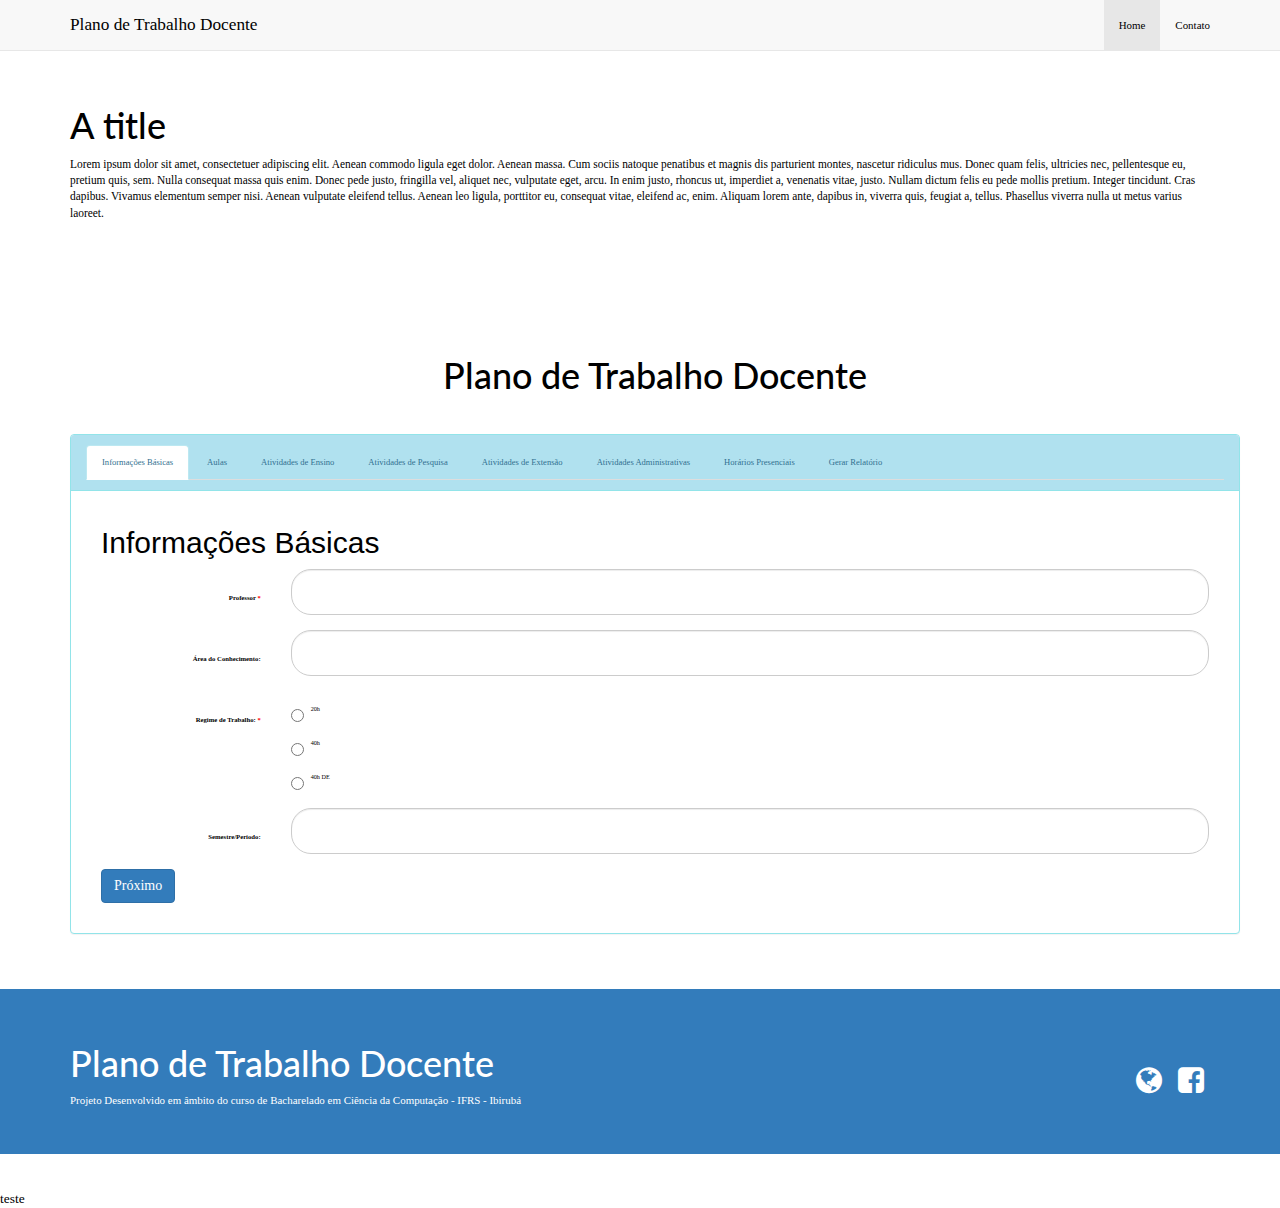
<file: formulario.html>
<html><head>
    <meta charset="utf-8">
    <meta name="viewport" content="width=device-width, initial-scale=1">
    <script type="text/javascript" src="http://cdnjs.cloudflare.com/ajax/libs/jquery/2.0.3/jquery.min.js"></script>
    <script type="text/javascript" src="http://netdna.bootstrapcdn.com/bootstrap/3.3.4/js/bootstrap.min.js"></script>
    <link href="http://cdnjs.cloudflare.com/ajax/libs/font-awesome/4.3.0/css/font-awesome.min.css" rel="stylesheet" type="text/css">
    <link href="css/estilo.css" rel="stylesheet" type="text/css">
    <link rel="stylesheet" type="text/css" href="//cdn.datatables.net/1.10.12/css/jquery.dataTables.css">
    <script type="text/javascript" charset="utf8" src="//cdn.datatables.net/1.10.12/js/jquery.dataTables.js"></script>
    <link rel="stylesheet" href="https://formden.com/static/cdn/bootstrap-iso.css">
    <style>
      .bootstrap-iso .form-group button, .bootstrap-iso form input.form-control, .bootstrap-iso form textarea.form-control, .bootstrap-iso form select.form-control, .bootstrap-iso form .form-group-lg input.form-control, .bootstrap-iso form .form-group-lg textarea.form-control, .bootstrap-iso form .form-group-lg select.form-control, .bootstrap-iso form .form-group-sm input.form-control, .bootstrap-iso form .form-group-sm textarea.form-control, .bootstrap-iso form .form-group-sm select.form-control{-webkit-border-radius: 20px;-moz-border-radius: 20px; border-radius: 20px;}.bootstrap-iso .formden_header h2, .bootstrap-iso .formden_header p, .bootstrap-iso form{font-family: Arial, Helvetica, sans-serif; color: black}.bootstrap-iso form button, .bootstrap-iso form button:hover{color: #ffffff !important;} .asteriskField{color: red;}.bootstrap-iso form .input-group-addon {color:#555555; background-color: #eeeeee; border-radius: 20px; padding-left:15px}
    </style>
  </head><body>
    <!-- * * * * * * * * * * *-->
    <!-- * * * * cabeçalho* * *-->
    <!-- * * * * * * * * * * *-->
    <div class="navbar navbar-default navbar-static-top">
      <div class="container">
        <div class="navbar-header">
          <button type="button" class="navbar-toggle" data-toggle="collapse" data-target="#navbar-ex-collapse">
            <span class="sr-only">Toggle navigation</span>
            <span class="icon-bar"></span>
            <span class="icon-bar"></span>
            <span class="icon-bar"></span>
          </button>
          <a class="navbar-brand" href="#"><span>Plano de Trabalho Docente</span></a>
        </div>
        <div class="collapse navbar-collapse" id="navbar-ex-collapse">
          <ul class="nav navbar-nav navbar-right">
            <li class="active">
              <a href="#apresentacao">Home</a>
            </li>
            <li>
              <a href="#rodape">Contato</a>
            </li>
          </ul>
        </div>
      </div>
    </div>
    <!-- * * * * * * * * * * *-->
    <!-- * * * * Intro * * * *-->
    <!-- * * * * * * * * * * *-->
    <div class="section" id="apresentacao">
      <div class="container">
        <div class="row">
          <div class="col-md-12">
            <h1>A title</h1>
            <p>Lorem ipsum dolor sit amet, consectetuer adipiscing elit. Aenean commodo
              ligula eget dolor. Aenean massa. Cum sociis natoque penatibus et magnis
              dis parturient montes, nascetur ridiculus mus. Donec quam felis, ultricies
              nec, pellentesque eu, pretium quis, sem. Nulla consequat massa quis enim.
              Donec pede justo, fringilla vel, aliquet nec, vulputate eget, arcu. In
              enim justo, rhoncus ut, imperdiet a, venenatis vitae, justo. Nullam dictum
              felis eu pede mollis pretium. Integer tincidunt. Cras dapibus. Vivamus
              elementum semper nisi. Aenean vulputate eleifend tellus. Aenean leo ligula,
              porttitor eu, consequat vitae, eleifend ac, enim. Aliquam lorem ante, dapibus
              in, viverra quis, feugiat a, tellus. Phasellus viverra nulla ut metus varius
              laoreet.</p>
          </div>
        </div>
      </div>
    </div>
    <!-- * * * * * * * * * * *-->
    <!-- * * * * TAB * * * * *-->
    <!-- * * * * * * * * * * *-->
    <div class="section">
      <div class="container">
        <div class="row">
          <div class="col-md-12">
            <div class="section">
              <div class="container">
                <div class="row">
                  <div class="col-md-12">
                    <h1 class="text-center">Plano de Trabalho Docente</h1>
                    <br>
                    <br>
                  </div>
                </div>
                <!-- tabs: https://codepen.io/wizly/pen/BlKxo/ -->
                <div class="row">
                  <div class="panel with-nav-tabs panel-info">
                    <div class="panel-heading">
                      <ul class="nav nav-tabs">
                        <li class="active">
                          <a href="#1a" data-toggle="tab">Informações Básicas</a>
                        </li>
                        <li>
                          <a href="#2a" data-toggle="tab">Aulas</a>
                        </li>
                        <li>
                          <a href="#3a" data-toggle="tab">Atividades de Ensino</a>
                        </li>
                        <li>
                          <a href="#4a" data-toggle="tab">Atividades de Pesquisa</a>
                        </li>
                        <li>
                          <a href="#5a" data-toggle="tab">Atividades de Extensão</a>
                        </li>
                        <li>
                          <a href="#6a" data-toggle="tab">Atividades Administrativas</a>
                        </li>
                        <li>
                          <a href="#7a" data-toggle="tab">Horários Presenciais</a>
                        </li>
                        <li>
                          <a href="#8a" data-toggle="tab">Gerar Relatório</a>
                        </li>
                      </ul>
                    </div>
                    <div class="panel-body">
                      <div class="tab-content">
                        <!-- * * * * * * * * * * *-->
                        <!-- * * * * painel * * * *-->
                        <!-- * * * * * * * * * * *-->
                        <div class="tab-pane active" id="1a">
                          <div class="bootstrap-iso">
                            <div class="container-fluid">
                              <div class="row">
                                <div class="col-md-12 col-sm-12 col-xs-12">
                                  <div class="formden_header">
                                    <h2>Informações Básicas</h2>
                                    <p></p>
                                  </div>
                                  <form class="form-horizontal" method="post">
                                    <div class="form-group form-group-lg">
                                      <label class="control-label col-sm-2 requiredField" for="name">Professor
                                        <span class="asteriskField">*</span>
                                      </label>
                                      <div class="col-sm-10">
                                        <input class="form-control" id="name" name="name" type="text">
                                      </div>
                                    </div>
                                    <div class="form-group form-group-lg">
                                      <label class="control-label col-sm-2 requiredField" for="email">Área do Conhecimento:</label>
                                      <div class="col-sm-10">
                                        <input class="form-control" id="email" name="email" type="text">
                                      </div>
                                    </div>
                                    <div class="form-group form-group-lg">
                                      <label class="control-label col-sm-2 requiredField">Regime de Trabalho:
                                        <span class="asteriskField">*</span>
                                      </label>
                                      <div class="col-sm-10">
                                        <div class="radio">
                                          <label class="radio">
                                            <input name="radio" type="radio" value="20h">20h</label>
                                        </div>
                                        <div class="radio">
                                          <label class="radio">
                                            <input name="radio" type="radio" value="40h">40h</label>
                                        </div>
                                        <div class="radio">
                                          <label class="radio">
                                            <input name="radio" type="radio" value="40h DE">40h DE</label>
                                        </div>
                                      </div>
                                    </div>
                                    <div class="form-group form-group-lg">
                                      <label class="control-label col-sm-2" for="name1">Semestre/Período:</label>
                                      <div class="col-sm-10">
                                        <input class="form-control" id="name1" name="name1" type="text">
                                      </div>
                                    </div>
                                    <div class="form-group">
                                      <div class="col-sm-10 col-offset-8">
                                        <a class="btn btn-primary btn-md btnNext">Próximo</a>
                                      </div>
                                    </div>
                                  </form>
                                </div>
                              </div>
                            </div>
                          </div>
                        </div>
                        <!-- * * * * * * * * * * *-->
                        <!-- * * * * painel * * * *-->
                        <!-- * * * * * * * * * * *-->
                        <div class="tab-pane" id="2a">
                          <div class="formden_header">
                            <h2>Registro de Aulas</h2>
                            <div class="col-sm-10">
                              <button type="button" class="btn btn-primary btn-circle" data-toggle="modal" data-target="#modalLogin">+</button>
                              <button type="button" class="btn btn-primary btn-circle" data-toggle="modal" data-target="#modalLogin">-</button>
                            </div>
                            <br>
                            <br>
                            <div class="col-sm-10 col-offset-8">
                              <a class="btn btn-primary btn-md btnPrevious">Anterior</a>
                              <a class="btn btn-primary btn-md btnNext">Próximo</a>
                            </div>
                          </div>
                        </div>
                        <!-- * * * * * * * * * * *-->
                        <!-- * * * * painel * * * *-->
                        <!-- * * * * * * * * * * *-->
                        <div class="tab-pane" id="3a">
                          <h3>Atividades Complementares de Ensino</h3>
                          <br>
                          <br>
                          <div class="col-sm-10 col-offset-8">
                            <a class="btn btn-primary btn-md btnPrevious">Anterior</a>
                            <a class="btn btn-primary btn-md btnNext">Próximo</a>
                          </div>
                        </div>
                        <!-- * * * * * * * * * * *-->
                        <!-- * * * * painel * * * *-->
                        <!-- * * * * * * * * * * *-->
                        <div class="tab-pane" id="4a">
                          <h3>Atividades de Pesquisa (Cadastradas no SigProj e Aprovadas pela CAGPPI)</h3>
                          <br>
                          <br>
                          <div class="col-sm-10 col-offset-8">
                            <a class="btn btn-primary btn-md btnPrevious">Anterior</a>
                            <a class="btn btn-primary btn-md btnNext">Próximo</a>
                          </div>
                        </div>
                        <!-- * * * * * * * * * * *-->
                        <!-- * * * * painel * * * *-->
                        <!-- * * * * * * * * * * *-->
                        <div class="tab-pane" id="5a">
                          <h3>Atividades de Estensão (Cadastradas no SigProj e aprovadas pela CGAE)</h3>
                          <br>
                          <br>
                          <div class="col-sm-10 col-offset-8">
                            <a class="btn btn-primary btn-md btnPrevious">Anterior</a>
                            <a class="btn btn-primary btn-md btnNext">Próximo</a>
                          </div>
                        </div>
                        <!-- * * * * * * * * * * *-->
                        <!-- * * * * painel * * * *-->
                        <!-- * * * * * * * * * * *-->
                        <div class="tab-pane" id="6a">
                          <h3>Atividades Administrativas</h3>
                          <br>
                          <br>
                          <div class="col-sm-10 col-offset-8">
                            <a class="btn btn-primary btn-md btnPrevious">Anterior</a>
                            <a class="btn btn-primary btn-md btnNext">Próximo</a>
                          </div>
                        </div>
                        <!-- * * * * * * * * * * *-->
                        <!-- * * * * painel * * * *-->
                        <!-- * * * * * * * * * * *-->
                        <div class="tab-pane" id="7a">
                          <h3>Plano de Atividades de Ensino com Horários Fixos Durante o Semestre</h3>
                          <br>
                          <br>
                          <div class="col-sm-10 col-offset-8">
                            <a class="btn btn-primary btn-md btnPrevious">Anterior</a>
                            <a class="btn btn-primary btn-md btnNext">Próximo</a>
                          </div>
                        </div>
                        <!-- * * * * * * * * * * *-->
                        <!-- * * * * painel * * * *-->
                        <!-- * * * * * * * * * * *-->
                        <div class="tab-pane" id="8a">
                          <h3>Geração de Relatório</h3>
                          <br>
                          <br>
                          <div class="col-sm-10 col-offset-8">
                            <a class="btn btn-primary btn-md btnPrevious">Anterior</a>
                          </div>
                        </div>
                      </div>
                    </div>
                  </div>
                </div>
              </div>
            </div>
          </div>
        </div>
      </div>
      <!-- * * * * * * * * * * *-->
      <!-- * * * * rodapé * * * *-->
      <!-- * * * * * * * * * * *-->
      <footer class="section section-primary" id="rodape">
        <div class="container">
          <div class="row">
            <div class="col-sm-6">
              <h1>Plano de Trabalho Docente</h1>
              <p>Projeto Desenvolvido em âmbito do curso de Bacharelado em Ciência da Computação
                - IFRS - Ibirubá</p>
            </div>
            <div class="col-sm-6">
              <p class="text-info text-right">
                <br>
                <br>
              </p>
              <div class="row">
                <div class="col-md-12 hidden-lg hidden-md hidden-sm text-left">
                  <a href="http://inf.ibiruba.ifrs.edu.br"><i class="fa fa-3x fa-fw fa-globe text-inverse"></i></a>
                  <a href="https://www.facebook.com/computacaoibiruba/"><i class="fa fa-3x fa-fw fa-facebook-square text-inverse"></i></a>
                </div>
              </div>
              <div class="row">
                <div class="col-md-12 hidden-xs text-right">
                  <a href="http://inf.ibiruba.ifrs.edu.br"><i class="fa fa-3x fa-fw fa-globe text-inverse"></i></a>
                  <a href="https://www.facebook.com/computacaoibiruba/"><i class="fa fa-3x fa-fw fa-facebook-square text-inverse"></i></a>
                </div>
              </div>
            </div>
          </div>
        </div>
      </footer>
      <!-- * * * * * * * * * * * * * * * * * * * *-->
      <!-- * * * *Conteúdo da janela modal * * * *-->
      <!-- * * * * * * * * * * * * * * * * * * * *-->
      <div class="modal fade" id="modalLogin" tabindex="-1" role="dialog" aria-labelledby="modalLoginLabel">
        <div class="modal-dialog" role="document">
          <div class="modal-content">
            <div class="modal-header">
              <button type="button" class="close" data-dismiss="modal" aria-label="Close">
                <span aria-hidden="true">×</span>
              </button>
              <h4 class="modal-title">Insira um registro de Aula</h4>
            </div>
            <div class="modal-body">
              <div class="bootstrap-iso">
                <div class="container-fluid">
                  <div class="row">
                    <div class="col-md-12 col-sm-12 col-xs-12">
                      <form class="form-horizontal" id="aula_form" role="form" data-toggle="validator">
                        <div class="form-group form-group-lg">
                          <label class="control-label col-sm-2" for="aula_nome">Nome da Disciplina:</label>
                          <div class="col-sm-10">
                            <input class="form-control" id="aula_nome" name="aula_nome" type="text" required="" placeholder="Algoritmos e Programação II">
                          </div>
                        </div>
                        <div class="form-group form-group-lg">
                          <label class="control-label col-sm-2" for="aula_curso">Curso:</label>
                          <div class="col-sm-10">
                            <input class="form-control" id="aula_curso" name="aula_curso" type="text" required="" placeholder="Técnico Integrado em Informática">
                          </div>
                        </div>
                        <div class="form-group form-group-lg">
                          <label class="control-label col-sm-2" for="aula_ch">C.H. média Semanal:</label>
                          <div class="col-sm-10">
                            <input class="form-control" id="aula_ch" name="aula_ch" type="text" required="" placeholder="4:10">
                          </div>
                        </div>
                        <div class="form-group">
                          <div class="col-sm-10 col-sm-offset-2">
                            <button class="btn btn-primary btn-lg" name="aula_submit" type="submit">Salvar</button>
                          </div>
                        </div>
                      </form>
                    </div>
                  </div>
                </div>
              </div>
            </div>
            <div class="modal-footer"></div>
          </div>
        </div>
      </div>
      <!-- * * * * * * * * * * * *-->
      <!-- * * *fim do modal * * *-->
      <!-- * * * * * * * * * * * *-->
      <!-- * * * * * * * * * * * * * * * * * * * *-->
      <!-- * * * *Conteúdo da janela modal * * * *-->
      <!-- * * * * * * * * * * * * * * * * * * * *-->
      <div class="modal fade" id="modalLogin" tabindex="-1" role="dialog" aria-labelledby="modalLoginLabel">
        <div class="modal-dialog" role="document">
          <div class="modal-content">
            <div class="modal-header">
              <button type="button" class="close" data-dismiss="modal" aria-label="Close">
                <span aria-hidden="true">×</span>
              </button>
              <h4 class="modal-title">Insira ....</h4>
            </div>
            <div class="modal-body">
              <form action="" method="post"></form>
            </div>
            <div class="modal-footer">
              <button type="button" class="btn btn-default" data-dismiss="modal">Fechar</button>
            </div>
          </div>
        </div>
      </div>
      <!-- * * * * * * * * * * * *-->
      <!-- * * *fim do modal * * *-->
      <!-- * * * * * * * * * * * *-->
      <script>
        $(document).ready(function() {
            $('#tabela').DataTable();
        } );
          
        $('.btnNext').click(function(){
    		$('.nav-tabs > .active').next('li').find('a').trigger('click');
  		});
  
    	$('.btnPrevious').click(function(){
    		$('.nav-tabs > .active').prev('li').find('a').trigger('click');
  		});
      </script>
      <!-- <script type="text/javascript" src="js/jquery.validate.js"></script>
      <script type="text/javascript" src="js/aula_form.js"></script>
	-->
    </div>
  
<p>teste</p>
</body></html>
</file>
<file: css/estilo.css>
@import url('https://fonts.googleapis.com/css?family=Lato|Lato');
/*!
 * Default theme for Pingendo 
 * Homepage: http://pingendo.com  
 * Copyright 2015 Pingendo 
 * Licensed under MIT 
 * Based on Bootstrap v3.3.4
*/
* {
  font-family: Verdana;
  font-size: 96%;
}
label {
  display: block;
  margin-top: 10px;
}
label.error {
  float: none;
  color: red;
  margin: 0 .5em 0 0;
  vertical-align: top;
  font-size: 10px;
}
p {
  clear: both;
}
.submit {
  margin-top: 1em;
}
em {
  font-weight: bold;
  padding-right: 1em;
  vertical-align: top;
}
.btn-circle {
  width: 30px;
  height: 30px;
  text-align: center;
  padding: 6px 0;
  font-size: 12px;
  line-height: 1.428571429;
  border-radius: 15px;
}
.btn-circle.btn-lg {
  width: 50px;
  height: 50px;
  padding: 10px 16px;
  font-size: 18px;
  line-height: 1.33;
  border-radius: 25px;
}
.btn-circle.btn-xl {
  width: 70px;
  height: 70px;
  padding: 10px 16px;
  font-size: 24px;
  line-height: 1.33;
  border-radius: 35px;
}
.with-nav-tabs.panel-info .nav-tabs > li > a,
.with-nav-tabs.panel-info .nav-tabs > li > a:hover,
.with-nav-tabs.panel-info .nav-tabs > li > a:focus {
  color: #31708f;
}
.with-nav-tabs.panel-info .nav-tabs > .open > a,
.with-nav-tabs.panel-info .nav-tabs > .open > a:hover,
.with-nav-tabs.panel-info .nav-tabs > .open > a:focus,
.with-nav-tabs.panel-info .nav-tabs > li > a:hover,
.with-nav-tabs.panel-info .nav-tabs > li > a:focus {
  color: #31708f;
  background-color: #bce8f1;
  border-color: transparent;
}
.with-nav-tabs.panel-info .nav-tabs > li.active > a,
.with-nav-tabs.panel-info .nav-tabs > li.active > a:hover,
.with-nav-tabs.panel-info .nav-tabs > li.active > a:focus {
  color: #31708f;
  background-color: #fff;
  border-color: #bce8f1;
  border-bottom-color: transparent;
}
.with-nav-tabs.panel-info .nav-tabs > li.dropdown .dropdown-menu {
  background-color: #d9edf7;
  border-color: #bce8f1;
}
.with-nav-tabs.panel-info .nav-tabs > li.dropdown .dropdown-menu > li > a {
  color: #31708f;
}
.with-nav-tabs.panel-info .nav-tabs > li.dropdown .dropdown-menu > li > a:hover,
.with-nav-tabs.panel-info .nav-tabs > li.dropdown .dropdown-menu > li > a:focus {
  background-color: #bce8f1;
}
.with-nav-tabs.panel-info .nav-tabs > li.dropdown .dropdown-menu > .active > a,
.with-nav-tabs.panel-info .nav-tabs > li.dropdown .dropdown-menu > .active > a:hover,
.with-nav-tabs.panel-info .nav-tabs > li.dropdown .dropdown-menu > .active > a:focus {
  color: #fff;
  background-color: #31708f;
}
/* Add custom CSS classes here 
 * 
 * img {
 *   box-shadow : 0px 0px 10px black !important;
 * }
*/
/*! normalize.css v3.0.2 | MIT License | git.io/normalize */
html {
  font-family: sans-serif;
  -ms-text-size-adjust: 100%;
  -webkit-text-size-adjust: 100%;
}
body {
  margin: 0;
}
article,
aside,
details,
figcaption,
figure,
footer,
header,
hgroup,
main,
menu,
nav,
section,
summary {
  display: block;
}
audio,
canvas,
progress,
video {
  display: inline-block;
  vertical-align: baseline;
}
audio:not([controls]) {
  display: none;
  height: 0;
}
[hidden],
template {
  display: none;
}
a {
  background-color: transparent;
}
a:active,
a:hover {
  outline: 0;
}
abbr[title] {
  border-bottom: 1px dotted;
}
b,
strong {
  font-weight: bold;
}
dfn {
  font-style: italic;
}
h1 {
  font-size: 2em;
  margin: 0.67em 0;
}
mark {
  background: #ff0;
  color: #000;
}
small {
  font-size: 80%;
}
sub,
sup {
  font-size: 75%;
  line-height: 0;
  position: relative;
  vertical-align: baseline;
}
sup {
  top: -0.5em;
}
sub {
  bottom: -0.25em;
}
img {
  border: 0;
}
svg:not(:root) {
  overflow: hidden;
}
figure {
  margin: 1em 40px;
}
hr {
  -moz-box-sizing: content-box;
  box-sizing: content-box;
  height: 0;
}
pre {
  overflow: auto;
}
code,
kbd,
pre,
samp {
  font-family: monospace, monospace;
  font-size: 1em;
}
button,
input,
optgroup,
select,
textarea {
  color: inherit;
  font: inherit;
  margin: 0;
}
button {
  overflow: visible;
}
button,
select {
  text-transform: none;
}
button,
html input[type="button"],
input[type="reset"],
input[type="submit"] {
  -webkit-appearance: button;
  cursor: pointer;
}
button[disabled],
html input[disabled] {
  cursor: default;
}
button::-moz-focus-inner,
input::-moz-focus-inner {
  border: 0;
  padding: 0;
}
input {
  line-height: normal;
}
input[type="checkbox"],
input[type="radio"] {
  box-sizing: border-box;
  padding: 0;
}
input[type="number"]::-webkit-inner-spin-button,
input[type="number"]::-webkit-outer-spin-button {
  height: auto;
}
input[type="search"] {
  -webkit-appearance: textfield;
  -moz-box-sizing: content-box;
  -webkit-box-sizing: content-box;
  box-sizing: content-box;
}
input[type="search"]::-webkit-search-cancel-button,
input[type="search"]::-webkit-search-decoration {
  -webkit-appearance: none;
}
fieldset {
  border: 1px solid #c0c0c0;
  margin: 0 2px;
  padding: 0.35em 0.625em 0.75em;
}
legend {
  border: 0;
  padding: 0;
}
textarea {
  overflow: auto;
}
optgroup {
  font-weight: bold;
}
table {
  border-collapse: collapse;
  border-spacing: 0;
}
td,
th {
  padding: 0;
}
/*! Source: https://github.com/h5bp/html5-boilerplate/blob/master/src/css/main.css */
@media print {
  *,
  *:before,
  *:after {
    background: transparent !important;
    color: #000 !important;
    box-shadow: none !important;
    text-shadow: none !important;
  }
  a,
  a:visited {
    text-decoration: underline;
  }
  a[href]:after {
    content: " (" attr(href) ")";
  }
  abbr[title]:after {
    content: " (" attr(title) ")";
  }
  a[href^="#"]:after,
  a[href^="javascript:"]:after {
    content: "";
  }
  pre,
  blockquote {
    border: 1px solid #999;
    page-break-inside: avoid;
  }
  thead {
    display: table-header-group;
  }
  tr,
  img {
    page-break-inside: avoid;
  }
  img {
    max-width: 100% !important;
  }
  p,
  h2,
  h3 {
    orphans: 3;
    widows: 3;
  }
  h2,
  h3 {
    page-break-after: avoid;
  }
  select {
    background: #fff !important;
  }
  .navbar {
    display: none;
  }
  .btn > .caret,
  .dropup > .btn > .caret {
    border-top-color: #000 !important;
  }
  .label {
    border: 1px solid #000;
  }
  .table {
    border-collapse: collapse !important;
  }
  .table td,
  .table th {
    background-color: #fff !important;
  }
  .table-bordered th,
  .table-bordered td {
    border: 1px solid #ddd !important;
  }
}
@font-face {
  font-family: 'Glyphicons Halflings';
  src: url('../fonts/glyphicons-halflings-regular.eot');
  src: url('../fonts/glyphicons-halflings-regular.eot?#iefix') format('embedded-opentype'), url('../fonts/glyphicons-halflings-regular.woff2') format('woff2'), url('../fonts/glyphicons-halflings-regular.woff') format('woff'), url('../fonts/glyphicons-halflings-regular.ttf') format('truetype'), url('../fonts/glyphicons-halflings-regular.svg#glyphicons_halflingsregular') format('svg');
}
.glyphicon {
  position: relative;
  top: 1px;
  display: inline-block;
  font-family: 'Glyphicons Halflings';
  font-style: normal;
  font-weight: normal;
  line-height: 1;
  -webkit-font-smoothing: antialiased;
  -moz-osx-font-smoothing: grayscale;
}
.glyphicon-asterisk:before {
  content: "\2a";
}
.glyphicon-plus:before {
  content: "\2b";
}
.glyphicon-euro:before,
.glyphicon-eur:before {
  content: "\20ac";
}
.glyphicon-minus:before {
  content: "\2212";
}
.glyphicon-cloud:before {
  content: "\2601";
}
.glyphicon-envelope:before {
  content: "\2709";
}
.glyphicon-pencil:before {
  content: "\270f";
}
.glyphicon-glass:before {
  content: "\e001";
}
.glyphicon-music:before {
  content: "\e002";
}
.glyphicon-search:before {
  content: "\e003";
}
.glyphicon-heart:before {
  content: "\e005";
}
.glyphicon-star:before {
  content: "\e006";
}
.glyphicon-star-empty:before {
  content: "\e007";
}
.glyphicon-user:before {
  content: "\e008";
}
.glyphicon-film:before {
  content: "\e009";
}
.glyphicon-th-large:before {
  content: "\e010";
}
.glyphicon-th:before {
  content: "\e011";
}
.glyphicon-th-list:before {
  content: "\e012";
}
.glyphicon-ok:before {
  content: "\e013";
}
.glyphicon-remove:before {
  content: "\e014";
}
.glyphicon-zoom-in:before {
  content: "\e015";
}
.glyphicon-zoom-out:before {
  content: "\e016";
}
.glyphicon-off:before {
  content: "\e017";
}
.glyphicon-signal:before {
  content: "\e018";
}
.glyphicon-cog:before {
  content: "\e019";
}
.glyphicon-trash:before {
  content: "\e020";
}
.glyphicon-home:before {
  content: "\e021";
}
.glyphicon-file:before {
  content: "\e022";
}
.glyphicon-time:before {
  content: "\e023";
}
.glyphicon-road:before {
  content: "\e024";
}
.glyphicon-download-alt:before {
  content: "\e025";
}
.glyphicon-download:before {
  content: "\e026";
}
.glyphicon-upload:before {
  content: "\e027";
}
.glyphicon-inbox:before {
  content: "\e028";
}
.glyphicon-play-circle:before {
  content: "\e029";
}
.glyphicon-repeat:before {
  content: "\e030";
}
.glyphicon-refresh:before {
  content: "\e031";
}
.glyphicon-list-alt:before {
  content: "\e032";
}
.glyphicon-lock:before {
  content: "\e033";
}
.glyphicon-flag:before {
  content: "\e034";
}
.glyphicon-headphones:before {
  content: "\e035";
}
.glyphicon-volume-off:before {
  content: "\e036";
}
.glyphicon-volume-down:before {
  content: "\e037";
}
.glyphicon-volume-up:before {
  content: "\e038";
}
.glyphicon-qrcode:before {
  content: "\e039";
}
.glyphicon-barcode:before {
  content: "\e040";
}
.glyphicon-tag:before {
  content: "\e041";
}
.glyphicon-tags:before {
  content: "\e042";
}
.glyphicon-book:before {
  content: "\e043";
}
.glyphicon-bookmark:before {
  content: "\e044";
}
.glyphicon-print:before {
  content: "\e045";
}
.glyphicon-camera:before {
  content: "\e046";
}
.glyphicon-font:before {
  content: "\e047";
}
.glyphicon-bold:before {
  content: "\e048";
}
.glyphicon-italic:before {
  content: "\e049";
}
.glyphicon-text-height:before {
  content: "\e050";
}
.glyphicon-text-width:before {
  content: "\e051";
}
.glyphicon-align-left:before {
  content: "\e052";
}
.glyphicon-align-center:before {
  content: "\e053";
}
.glyphicon-align-right:before {
  content: "\e054";
}
.glyphicon-align-justify:before {
  content: "\e055";
}
.glyphicon-list:before {
  content: "\e056";
}
.glyphicon-indent-left:before {
  content: "\e057";
}
.glyphicon-indent-right:before {
  content: "\e058";
}
.glyphicon-facetime-video:before {
  content: "\e059";
}
.glyphicon-picture:before {
  content: "\e060";
}
.glyphicon-map-marker:before {
  content: "\e062";
}
.glyphicon-adjust:before {
  content: "\e063";
}
.glyphicon-tint:before {
  content: "\e064";
}
.glyphicon-edit:before {
  content: "\e065";
}
.glyphicon-share:before {
  content: "\e066";
}
.glyphicon-check:before {
  content: "\e067";
}
.glyphicon-move:before {
  content: "\e068";
}
.glyphicon-step-backward:before {
  content: "\e069";
}
.glyphicon-fast-backward:before {
  content: "\e070";
}
.glyphicon-backward:before {
  content: "\e071";
}
.glyphicon-play:before {
  content: "\e072";
}
.glyphicon-pause:before {
  content: "\e073";
}
.glyphicon-stop:before {
  content: "\e074";
}
.glyphicon-forward:before {
  content: "\e075";
}
.glyphicon-fast-forward:before {
  content: "\e076";
}
.glyphicon-step-forward:before {
  content: "\e077";
}
.glyphicon-eject:before {
  content: "\e078";
}
.glyphicon-chevron-left:before {
  content: "\e079";
}
.glyphicon-chevron-right:before {
  content: "\e080";
}
.glyphicon-plus-sign:before {
  content: "\e081";
}
.glyphicon-minus-sign:before {
  content: "\e082";
}
.glyphicon-remove-sign:before {
  content: "\e083";
}
.glyphicon-ok-sign:before {
  content: "\e084";
}
.glyphicon-question-sign:before {
  content: "\e085";
}
.glyphicon-info-sign:before {
  content: "\e086";
}
.glyphicon-screenshot:before {
  content: "\e087";
}
.glyphicon-remove-circle:before {
  content: "\e088";
}
.glyphicon-ok-circle:before {
  content: "\e089";
}
.glyphicon-ban-circle:before {
  content: "\e090";
}
.glyphicon-arrow-left:before {
  content: "\e091";
}
.glyphicon-arrow-right:before {
  content: "\e092";
}
.glyphicon-arrow-up:before {
  content: "\e093";
}
.glyphicon-arrow-down:before {
  content: "\e094";
}
.glyphicon-share-alt:before {
  content: "\e095";
}
.glyphicon-resize-full:before {
  content: "\e096";
}
.glyphicon-resize-small:before {
  content: "\e097";
}
.glyphicon-exclamation-sign:before {
  content: "\e101";
}
.glyphicon-gift:before {
  content: "\e102";
}
.glyphicon-leaf:before {
  content: "\e103";
}
.glyphicon-fire:before {
  content: "\e104";
}
.glyphicon-eye-open:before {
  content: "\e105";
}
.glyphicon-eye-close:before {
  content: "\e106";
}
.glyphicon-warning-sign:before {
  content: "\e107";
}
.glyphicon-plane:before {
  content: "\e108";
}
.glyphicon-calendar:before {
  content: "\e109";
}
.glyphicon-random:before {
  content: "\e110";
}
.glyphicon-comment:before {
  content: "\e111";
}
.glyphicon-magnet:before {
  content: "\e112";
}
.glyphicon-chevron-up:before {
  content: "\e113";
}
.glyphicon-chevron-down:before {
  content: "\e114";
}
.glyphicon-retweet:before {
  content: "\e115";
}
.glyphicon-shopping-cart:before {
  content: "\e116";
}
.glyphicon-folder-close:before {
  content: "\e117";
}
.glyphicon-folder-open:before {
  content: "\e118";
}
.glyphicon-resize-vertical:before {
  content: "\e119";
}
.glyphicon-resize-horizontal:before {
  content: "\e120";
}
.glyphicon-hdd:before {
  content: "\e121";
}
.glyphicon-bullhorn:before {
  content: "\e122";
}
.glyphicon-bell:before {
  content: "\e123";
}
.glyphicon-certificate:before {
  content: "\e124";
}
.glyphicon-thumbs-up:before {
  content: "\e125";
}
.glyphicon-thumbs-down:before {
  content: "\e126";
}
.glyphicon-hand-right:before {
  content: "\e127";
}
.glyphicon-hand-left:before {
  content: "\e128";
}
.glyphicon-hand-up:before {
  content: "\e129";
}
.glyphicon-hand-down:before {
  content: "\e130";
}
.glyphicon-circle-arrow-right:before {
  content: "\e131";
}
.glyphicon-circle-arrow-left:before {
  content: "\e132";
}
.glyphicon-circle-arrow-up:before {
  content: "\e133";
}
.glyphicon-circle-arrow-down:before {
  content: "\e134";
}
.glyphicon-globe:before {
  content: "\e135";
}
.glyphicon-wrench:before {
  content: "\e136";
}
.glyphicon-tasks:before {
  content: "\e137";
}
.glyphicon-filter:before {
  content: "\e138";
}
.glyphicon-briefcase:before {
  content: "\e139";
}
.glyphicon-fullscreen:before {
  content: "\e140";
}
.glyphicon-dashboard:before {
  content: "\e141";
}
.glyphicon-paperclip:before {
  content: "\e142";
}
.glyphicon-heart-empty:before {
  content: "\e143";
}
.glyphicon-link:before {
  content: "\e144";
}
.glyphicon-phone:before {
  content: "\e145";
}
.glyphicon-pushpin:before {
  content: "\e146";
}
.glyphicon-usd:before {
  content: "\e148";
}
.glyphicon-gbp:before {
  content: "\e149";
}
.glyphicon-sort:before {
  content: "\e150";
}
.glyphicon-sort-by-alphabet:before {
  content: "\e151";
}
.glyphicon-sort-by-alphabet-alt:before {
  content: "\e152";
}
.glyphicon-sort-by-order:before {
  content: "\e153";
}
.glyphicon-sort-by-order-alt:before {
  content: "\e154";
}
.glyphicon-sort-by-attributes:before {
  content: "\e155";
}
.glyphicon-sort-by-attributes-alt:before {
  content: "\e156";
}
.glyphicon-unchecked:before {
  content: "\e157";
}
.glyphicon-expand:before {
  content: "\e158";
}
.glyphicon-collapse-down:before {
  content: "\e159";
}
.glyphicon-collapse-up:before {
  content: "\e160";
}
.glyphicon-log-in:before {
  content: "\e161";
}
.glyphicon-flash:before {
  content: "\e162";
}
.glyphicon-log-out:before {
  content: "\e163";
}
.glyphicon-new-window:before {
  content: "\e164";
}
.glyphicon-record:before {
  content: "\e165";
}
.glyphicon-save:before {
  content: "\e166";
}
.glyphicon-open:before {
  content: "\e167";
}
.glyphicon-saved:before {
  content: "\e168";
}
.glyphicon-import:before {
  content: "\e169";
}
.glyphicon-export:before {
  content: "\e170";
}
.glyphicon-send:before {
  content: "\e171";
}
.glyphicon-floppy-disk:before {
  content: "\e172";
}
.glyphicon-floppy-saved:before {
  content: "\e173";
}
.glyphicon-floppy-remove:before {
  content: "\e174";
}
.glyphicon-floppy-save:before {
  content: "\e175";
}
.glyphicon-floppy-open:before {
  content: "\e176";
}
.glyphicon-credit-card:before {
  content: "\e177";
}
.glyphicon-transfer:before {
  content: "\e178";
}
.glyphicon-cutlery:before {
  content: "\e179";
}
.glyphicon-header:before {
  content: "\e180";
}
.glyphicon-compressed:before {
  content: "\e181";
}
.glyphicon-earphone:before {
  content: "\e182";
}
.glyphicon-phone-alt:before {
  content: "\e183";
}
.glyphicon-tower:before {
  content: "\e184";
}
.glyphicon-stats:before {
  content: "\e185";
}
.glyphicon-sd-video:before {
  content: "\e186";
}
.glyphicon-hd-video:before {
  content: "\e187";
}
.glyphicon-subtitles:before {
  content: "\e188";
}
.glyphicon-sound-stereo:before {
  content: "\e189";
}
.glyphicon-sound-dolby:before {
  content: "\e190";
}
.glyphicon-sound-5-1:before {
  content: "\e191";
}
.glyphicon-sound-6-1:before {
  content: "\e192";
}
.glyphicon-sound-7-1:before {
  content: "\e193";
}
.glyphicon-copyright-mark:before {
  content: "\e194";
}
.glyphicon-registration-mark:before {
  content: "\e195";
}
.glyphicon-cloud-download:before {
  content: "\e197";
}
.glyphicon-cloud-upload:before {
  content: "\e198";
}
.glyphicon-tree-conifer:before {
  content: "\e199";
}
.glyphicon-tree-deciduous:before {
  content: "\e200";
}
.glyphicon-cd:before {
  content: "\e201";
}
.glyphicon-save-file:before {
  content: "\e202";
}
.glyphicon-open-file:before {
  content: "\e203";
}
.glyphicon-level-up:before {
  content: "\e204";
}
.glyphicon-copy:before {
  content: "\e205";
}
.glyphicon-paste:before {
  content: "\e206";
}
.glyphicon-alert:before {
  content: "\e209";
}
.glyphicon-equalizer:before {
  content: "\e210";
}
.glyphicon-king:before {
  content: "\e211";
}
.glyphicon-queen:before {
  content: "\e212";
}
.glyphicon-pawn:before {
  content: "\e213";
}
.glyphicon-bishop:before {
  content: "\e214";
}
.glyphicon-knight:before {
  content: "\e215";
}
.glyphicon-baby-formula:before {
  content: "\e216";
}
.glyphicon-tent:before {
  content: "\26fa";
}
.glyphicon-blackboard:before {
  content: "\e218";
}
.glyphicon-bed:before {
  content: "\e219";
}
.glyphicon-apple:before {
  content: "\f8ff";
}
.glyphicon-erase:before {
  content: "\e221";
}
.glyphicon-hourglass:before {
  content: "\231b";
}
.glyphicon-lamp:before {
  content: "\e223";
}
.glyphicon-duplicate:before {
  content: "\e224";
}
.glyphicon-piggy-bank:before {
  content: "\e225";
}
.glyphicon-scissors:before {
  content: "\e226";
}
.glyphicon-bitcoin:before {
  content: "\e227";
}
.glyphicon-btc:before {
  content: "\e227";
}
.glyphicon-xbt:before {
  content: "\e227";
}
.glyphicon-yen:before {
  content: "\00a5";
}
.glyphicon-jpy:before {
  content: "\00a5";
}
.glyphicon-ruble:before {
  content: "\20bd";
}
.glyphicon-rub:before {
  content: "\20bd";
}
.glyphicon-scale:before {
  content: "\e230";
}
.glyphicon-ice-lolly:before {
  content: "\e231";
}
.glyphicon-ice-lolly-tasted:before {
  content: "\e232";
}
.glyphicon-education:before {
  content: "\e233";
}
.glyphicon-option-horizontal:before {
  content: "\e234";
}
.glyphicon-option-vertical:before {
  content: "\e235";
}
.glyphicon-menu-hamburger:before {
  content: "\e236";
}
.glyphicon-modal-window:before {
  content: "\e237";
}
.glyphicon-oil:before {
  content: "\e238";
}
.glyphicon-grain:before {
  content: "\e239";
}
.glyphicon-sunglasses:before {
  content: "\e240";
}
.glyphicon-text-size:before {
  content: "\e241";
}
.glyphicon-text-color:before {
  content: "\e242";
}
.glyphicon-text-background:before {
  content: "\e243";
}
.glyphicon-object-align-top:before {
  content: "\e244";
}
.glyphicon-object-align-bottom:before {
  content: "\e245";
}
.glyphicon-object-align-horizontal:before {
  content: "\e246";
}
.glyphicon-object-align-left:before {
  content: "\e247";
}
.glyphicon-object-align-vertical:before {
  content: "\e248";
}
.glyphicon-object-align-right:before {
  content: "\e249";
}
.glyphicon-triangle-right:before {
  content: "\e250";
}
.glyphicon-triangle-left:before {
  content: "\e251";
}
.glyphicon-triangle-bottom:before {
  content: "\e252";
}
.glyphicon-triangle-top:before {
  content: "\e253";
}
.glyphicon-console:before {
  content: "\e254";
}
.glyphicon-superscript:before {
  content: "\e255";
}
.glyphicon-subscript:before {
  content: "\e256";
}
.glyphicon-menu-left:before {
  content: "\e257";
}
.glyphicon-menu-right:before {
  content: "\e258";
}
.glyphicon-menu-down:before {
  content: "\e259";
}
.glyphicon-menu-up:before {
  content: "\e260";
}
* {
  -webkit-box-sizing: border-box;
  -moz-box-sizing: border-box;
  box-sizing: border-box;
}
*:before,
*:after {
  -webkit-box-sizing: border-box;
  -moz-box-sizing: border-box;
  box-sizing: border-box;
}
html {
  font-size: 10px;
  -webkit-tap-highlight-color: rgba(0, 0, 0, 0);
}
body {
  font-family: Lato;
  font-size: 14px;
  line-height: 1.42857143;
  color: #000000;
  background-color: #ffffff;
}
input,
button,
select,
textarea {
  font-family: inherit;
  font-size: inherit;
  line-height: inherit;
}
a {
  color: #337cbb;
  text-decoration: none;
}
a:hover,
a:focus {
  color: #23547f;
  text-decoration: underline;
}
a:focus {
  outline: thin dotted;
  outline: 5px auto -webkit-focus-ring-color;
  outline-offset: -2px;
}
figure {
  margin: 0;
}
img {
  vertical-align: middle;
}
.img-responsive,
.thumbnail > img,
.thumbnail a > img,
.carousel-inner > .item > img,
.carousel-inner > .item > a > img {
  display: block;
  max-width: 100%;
  height: auto;
}
.img-rounded {
  border-radius: 5px;
}
.img-thumbnail {
  padding: 4px;
  line-height: 1.42857143;
  background-color: #ffffff;
  border: 1px solid #dddddd;
  border-radius: 4px;
  -webkit-transition: all 0.2s ease-in-out;
  -o-transition: all 0.2s ease-in-out;
  transition: all 0.2s ease-in-out;
  display: inline-block;
  max-width: 100%;
  height: auto;
}
.img-circle {
  border-radius: 50%;
}
hr {
  margin-top: 20px;
  margin-bottom: 20px;
  border: 0;
  border-top: 1px solid #eeeeee;
}
.sr-only {
  position: absolute;
  width: 1px;
  height: 1px;
  margin: -1px;
  padding: 0;
  overflow: hidden;
  clip: rect(0, 0, 0, 0);
  border: 0;
}
.sr-only-focusable:active,
.sr-only-focusable:focus {
  position: static;
  width: auto;
  height: auto;
  margin: 0;
  overflow: visible;
  clip: auto;
}
[role="button"] {
  cursor: pointer;
}
h1,
h2,
h3,
h4,
h5,
h6,
.h1,
.h2,
.h3,
.h4,
.h5,
.h6 {
  font-family: Lato;
  font-weight: 500;
  line-height: 1.1;
  color: inherit;
}
h1 small,
h2 small,
h3 small,
h4 small,
h5 small,
h6 small,
.h1 small,
.h2 small,
.h3 small,
.h4 small,
.h5 small,
.h6 small,
h1 .small,
h2 .small,
h3 .small,
h4 .small,
h5 .small,
h6 .small,
.h1 .small,
.h2 .small,
.h3 .small,
.h4 .small,
.h5 .small,
.h6 .small {
  font-weight: normal;
  line-height: 1;
  color: #777777;
}
h1,
.h1,
h2,
.h2,
h3,
.h3 {
  margin-top: 20px;
  margin-bottom: 10px;
}
h1 small,
.h1 small,
h2 small,
.h2 small,
h3 small,
.h3 small,
h1 .small,
.h1 .small,
h2 .small,
.h2 .small,
h3 .small,
.h3 .small {
  font-size: 65%;
}
h4,
.h4,
h5,
.h5,
h6,
.h6 {
  margin-top: 10px;
  margin-bottom: 10px;
}
h4 small,
.h4 small,
h5 small,
.h5 small,
h6 small,
.h6 small,
h4 .small,
.h4 .small,
h5 .small,
.h5 .small,
h6 .small,
.h6 .small {
  font-size: 75%;
}
h1,
.h1 {
  font-size: 36px;
}
h2,
.h2 {
  font-size: 30px;
}
h3,
.h3 {
  font-size: 24px;
}
h4,
.h4 {
  font-size: 18px;
}
h5,
.h5 {
  font-size: 14px;
}
h6,
.h6 {
  font-size: 12px;
}
p {
  margin: 0 0 10px;
}
.lead {
  margin-bottom: 20px;
  font-size: 16px;
  font-weight: 300;
  line-height: 1.4;
}
@media (min-width: 768px) {
  .lead {
    font-size: 21px;
  }
}
small,
.small {
  font-size: 85%;
}
mark,
.mark {
  background-color: #f8d9ac;
  padding: .2em;
}
.text-left {
  text-align: left;
}
.text-right {
  text-align: right;
}
.text-center {
  text-align: center;
}
.text-justify {
  text-align: justify;
}
.text-nowrap {
  white-space: nowrap;
}
.text-lowercase {
  text-transform: lowercase;
}
.text-uppercase {
  text-transform: uppercase;
}
.text-capitalize {
  text-transform: capitalize;
}
.text-muted {
  color: #777777;
}
.text-primary {
  color: #337cbb;
}
a.text-primary:hover {
  color: #286193;
}
.text-success {
  color: #5cb85c;
}
a.text-success:hover {
  color: #449d44;
}
.text-info {
  color: #5bc0de;
}
a.text-info:hover {
  color: #31b0d5;
}
.text-warning {
  color: #f0ad4e;
}
a.text-warning:hover {
  color: #ec971f;
}
.text-danger {
  color: #d9534f;
}
a.text-danger:hover {
  color: #c9302c;
}
.bg-primary {
  color: #fff;
  background-color: #337cbb;
}
a.bg-primary:hover {
  background-color: #286193;
}
.bg-success {
  background-color: #a3d7a3;
}
a.bg-success:hover {
  background-color: #80c780;
}
.bg-info {
  background-color: #b0e1ef;
}
a.bg-info:hover {
  background-color: #85d0e7;
}
.bg-warning {
  background-color: #f8d9ac;
}
a.bg-warning:hover {
  background-color: #f4c37d;
}
.bg-danger {
  background-color: #eba5a3;
}
a.bg-danger:hover {
  background-color: #e27c79;
}
.page-header {
  padding-bottom: 9px;
  margin: 40px 0 20px;
  border-bottom: 1px solid #eeeeee;
}
ul,
ol {
  margin-top: 0;
  margin-bottom: 10px;
}
ul ul,
ol ul,
ul ol,
ol ol {
  margin-bottom: 0;
}
.list-unstyled {
  padding-left: 0;
  list-style: none;
}
.list-inline {
  padding-left: 0;
  list-style: none;
  margin-left: -5px;
}
.list-inline > li {
  display: inline-block;
  padding-left: 5px;
  padding-right: 5px;
}
dl {
  margin-top: 0;
  margin-bottom: 20px;
}
dt,
dd {
  line-height: 1.42857143;
}
dt {
  font-weight: bold;
}
dd {
  margin-left: 0;
}
@media (min-width: 768px) {
  .dl-horizontal dt {
    float: left;
    width: 160px;
    clear: left;
    text-align: right;
    overflow: hidden;
    text-overflow: ellipsis;
    white-space: nowrap;
  }
  .dl-horizontal dd {
    margin-left: 180px;
  }
}
abbr[title],
abbr[data-original-title] {
  cursor: help;
  border-bottom: 1px dotted #777777;
}
.initialism {
  font-size: 90%;
  text-transform: uppercase;
}
blockquote {
  padding: 10px 20px;
  margin: 0 0 20px;
  font-size: 17.5px;
  border-left: 5px solid #eeeeee;
}
blockquote p:last-child,
blockquote ul:last-child,
blockquote ol:last-child {
  margin-bottom: 0;
}
blockquote footer,
blockquote small,
blockquote .small {
  display: block;
  font-size: 80%;
  line-height: 1.42857143;
  color: #777777;
}
blockquote footer:before,
blockquote small:before,
blockquote .small:before {
  content: '\2014 \00A0';
}
.blockquote-reverse,
blockquote.pull-right {
  padding-right: 15px;
  padding-left: 0;
  border-right: 5px solid #eeeeee;
  border-left: 0;
  text-align: right;
}
.blockquote-reverse footer:before,
blockquote.pull-right footer:before,
.blockquote-reverse small:before,
blockquote.pull-right small:before,
.blockquote-reverse .small:before,
blockquote.pull-right .small:before {
  content: '';
}
.blockquote-reverse footer:after,
blockquote.pull-right footer:after,
.blockquote-reverse small:after,
blockquote.pull-right small:after,
.blockquote-reverse .small:after,
blockquote.pull-right .small:after {
  content: '\00A0 \2014';
}
address {
  margin-bottom: 20px;
  font-style: normal;
  line-height: 1.42857143;
}
code,
kbd,
pre,
samp {
  font-family: Menlo, Monaco, Consolas, "Courier New", monospace;
}
code {
  padding: 2px 4px;
  font-size: 90%;
  color: #c7254e;
  background-color: #f9f2f4;
  border-radius: 4px;
}
kbd {
  padding: 2px 4px;
  font-size: 90%;
  color: #ffffff;
  background-color: #333333;
  border-radius: 2px;
  box-shadow: inset 0 -1px 0 rgba(0, 0, 0, 0.25);
}
kbd kbd {
  padding: 0;
  font-size: 100%;
  font-weight: bold;
  box-shadow: none;
}
pre {
  display: block;
  padding: 9.5px;
  margin: 0 0 10px;
  font-size: 13px;
  line-height: 1.42857143;
  word-break: break-all;
  word-wrap: break-word;
  color: #333333;
  background-color: #f5f5f5;
  border: 1px solid #cccccc;
  border-radius: 4px;
}
pre code {
  padding: 0;
  font-size: inherit;
  color: inherit;
  white-space: pre-wrap;
  background-color: transparent;
  border-radius: 0;
}
.pre-scrollable {
  max-height: 340px;
  overflow-y: scroll;
}
.container {
  margin-right: auto;
  margin-left: auto;
  padding-left: 15px;
  padding-right: 15px;
}
@media (min-width: 768px) {
  .container {
    width: 750px;
  }
}
@media (min-width: 992px) {
  .container {
    width: 970px;
  }
}
@media (min-width: 1200px) {
  .container {
    width: 1170px;
  }
}
.container-fluid {
  margin-right: auto;
  margin-left: auto;
  padding-left: 15px;
  padding-right: 15px;
}
.row {
  margin-left: -15px;
  margin-right: -15px;
}
.col-xs-1, .col-sm-1, .col-md-1, .col-lg-1, .col-xs-2, .col-sm-2, .col-md-2, .col-lg-2, .col-xs-3, .col-sm-3, .col-md-3, .col-lg-3, .col-xs-4, .col-sm-4, .col-md-4, .col-lg-4, .col-xs-5, .col-sm-5, .col-md-5, .col-lg-5, .col-xs-6, .col-sm-6, .col-md-6, .col-lg-6, .col-xs-7, .col-sm-7, .col-md-7, .col-lg-7, .col-xs-8, .col-sm-8, .col-md-8, .col-lg-8, .col-xs-9, .col-sm-9, .col-md-9, .col-lg-9, .col-xs-10, .col-sm-10, .col-md-10, .col-lg-10, .col-xs-11, .col-sm-11, .col-md-11, .col-lg-11, .col-xs-12, .col-sm-12, .col-md-12, .col-lg-12 {
  position: relative;
  min-height: 1px;
  padding-left: 15px;
  padding-right: 15px;
}
.col-xs-1, .col-xs-2, .col-xs-3, .col-xs-4, .col-xs-5, .col-xs-6, .col-xs-7, .col-xs-8, .col-xs-9, .col-xs-10, .col-xs-11, .col-xs-12 {
  float: left;
}
.col-xs-12 {
  width: 100%;
}
.col-xs-11 {
  width: 91.66666667%;
}
.col-xs-10 {
  width: 83.33333333%;
}
.col-xs-9 {
  width: 75%;
}
.col-xs-8 {
  width: 66.66666667%;
}
.col-xs-7 {
  width: 58.33333333%;
}
.col-xs-6 {
  width: 50%;
}
.col-xs-5 {
  width: 41.66666667%;
}
.col-xs-4 {
  width: 33.33333333%;
}
.col-xs-3 {
  width: 25%;
}
.col-xs-2 {
  width: 16.66666667%;
}
.col-xs-1 {
  width: 8.33333333%;
}
.col-xs-pull-12 {
  right: 100%;
}
.col-xs-pull-11 {
  right: 91.66666667%;
}
.col-xs-pull-10 {
  right: 83.33333333%;
}
.col-xs-pull-9 {
  right: 75%;
}
.col-xs-pull-8 {
  right: 66.66666667%;
}
.col-xs-pull-7 {
  right: 58.33333333%;
}
.col-xs-pull-6 {
  right: 50%;
}
.col-xs-pull-5 {
  right: 41.66666667%;
}
.col-xs-pull-4 {
  right: 33.33333333%;
}
.col-xs-pull-3 {
  right: 25%;
}
.col-xs-pull-2 {
  right: 16.66666667%;
}
.col-xs-pull-1 {
  right: 8.33333333%;
}
.col-xs-pull-0 {
  right: auto;
}
.col-xs-push-12 {
  left: 100%;
}
.col-xs-push-11 {
  left: 91.66666667%;
}
.col-xs-push-10 {
  left: 83.33333333%;
}
.col-xs-push-9 {
  left: 75%;
}
.col-xs-push-8 {
  left: 66.66666667%;
}
.col-xs-push-7 {
  left: 58.33333333%;
}
.col-xs-push-6 {
  left: 50%;
}
.col-xs-push-5 {
  left: 41.66666667%;
}
.col-xs-push-4 {
  left: 33.33333333%;
}
.col-xs-push-3 {
  left: 25%;
}
.col-xs-push-2 {
  left: 16.66666667%;
}
.col-xs-push-1 {
  left: 8.33333333%;
}
.col-xs-push-0 {
  left: auto;
}
.col-xs-offset-12 {
  margin-left: 100%;
}
.col-xs-offset-11 {
  margin-left: 91.66666667%;
}
.col-xs-offset-10 {
  margin-left: 83.33333333%;
}
.col-xs-offset-9 {
  margin-left: 75%;
}
.col-xs-offset-8 {
  margin-left: 66.66666667%;
}
.col-xs-offset-7 {
  margin-left: 58.33333333%;
}
.col-xs-offset-6 {
  margin-left: 50%;
}
.col-xs-offset-5 {
  margin-left: 41.66666667%;
}
.col-xs-offset-4 {
  margin-left: 33.33333333%;
}
.col-xs-offset-3 {
  margin-left: 25%;
}
.col-xs-offset-2 {
  margin-left: 16.66666667%;
}
.col-xs-offset-1 {
  margin-left: 8.33333333%;
}
.col-xs-offset-0 {
  margin-left: 0%;
}
@media (min-width: 768px) {
  .col-sm-1, .col-sm-2, .col-sm-3, .col-sm-4, .col-sm-5, .col-sm-6, .col-sm-7, .col-sm-8, .col-sm-9, .col-sm-10, .col-sm-11, .col-sm-12 {
    float: left;
  }
  .col-sm-12 {
    width: 100%;
  }
  .col-sm-11 {
    width: 91.66666667%;
  }
  .col-sm-10 {
    width: 83.33333333%;
  }
  .col-sm-9 {
    width: 75%;
  }
  .col-sm-8 {
    width: 66.66666667%;
  }
  .col-sm-7 {
    width: 58.33333333%;
  }
  .col-sm-6 {
    width: 50%;
  }
  .col-sm-5 {
    width: 41.66666667%;
  }
  .col-sm-4 {
    width: 33.33333333%;
  }
  .col-sm-3 {
    width: 25%;
  }
  .col-sm-2 {
    width: 16.66666667%;
  }
  .col-sm-1 {
    width: 8.33333333%;
  }
  .col-sm-pull-12 {
    right: 100%;
  }
  .col-sm-pull-11 {
    right: 91.66666667%;
  }
  .col-sm-pull-10 {
    right: 83.33333333%;
  }
  .col-sm-pull-9 {
    right: 75%;
  }
  .col-sm-pull-8 {
    right: 66.66666667%;
  }
  .col-sm-pull-7 {
    right: 58.33333333%;
  }
  .col-sm-pull-6 {
    right: 50%;
  }
  .col-sm-pull-5 {
    right: 41.66666667%;
  }
  .col-sm-pull-4 {
    right: 33.33333333%;
  }
  .col-sm-pull-3 {
    right: 25%;
  }
  .col-sm-pull-2 {
    right: 16.66666667%;
  }
  .col-sm-pull-1 {
    right: 8.33333333%;
  }
  .col-sm-pull-0 {
    right: auto;
  }
  .col-sm-push-12 {
    left: 100%;
  }
  .col-sm-push-11 {
    left: 91.66666667%;
  }
  .col-sm-push-10 {
    left: 83.33333333%;
  }
  .col-sm-push-9 {
    left: 75%;
  }
  .col-sm-push-8 {
    left: 66.66666667%;
  }
  .col-sm-push-7 {
    left: 58.33333333%;
  }
  .col-sm-push-6 {
    left: 50%;
  }
  .col-sm-push-5 {
    left: 41.66666667%;
  }
  .col-sm-push-4 {
    left: 33.33333333%;
  }
  .col-sm-push-3 {
    left: 25%;
  }
  .col-sm-push-2 {
    left: 16.66666667%;
  }
  .col-sm-push-1 {
    left: 8.33333333%;
  }
  .col-sm-push-0 {
    left: auto;
  }
  .col-sm-offset-12 {
    margin-left: 100%;
  }
  .col-sm-offset-11 {
    margin-left: 91.66666667%;
  }
  .col-sm-offset-10 {
    margin-left: 83.33333333%;
  }
  .col-sm-offset-9 {
    margin-left: 75%;
  }
  .col-sm-offset-8 {
    margin-left: 66.66666667%;
  }
  .col-sm-offset-7 {
    margin-left: 58.33333333%;
  }
  .col-sm-offset-6 {
    margin-left: 50%;
  }
  .col-sm-offset-5 {
    margin-left: 41.66666667%;
  }
  .col-sm-offset-4 {
    margin-left: 33.33333333%;
  }
  .col-sm-offset-3 {
    margin-left: 25%;
  }
  .col-sm-offset-2 {
    margin-left: 16.66666667%;
  }
  .col-sm-offset-1 {
    margin-left: 8.33333333%;
  }
  .col-sm-offset-0 {
    margin-left: 0%;
  }
}
@media (min-width: 992px) {
  .col-md-1, .col-md-2, .col-md-3, .col-md-4, .col-md-5, .col-md-6, .col-md-7, .col-md-8, .col-md-9, .col-md-10, .col-md-11, .col-md-12 {
    float: left;
  }
  .col-md-12 {
    width: 100%;
  }
  .col-md-11 {
    width: 91.66666667%;
  }
  .col-md-10 {
    width: 83.33333333%;
  }
  .col-md-9 {
    width: 75%;
  }
  .col-md-8 {
    width: 66.66666667%;
  }
  .col-md-7 {
    width: 58.33333333%;
  }
  .col-md-6 {
    width: 50%;
  }
  .col-md-5 {
    width: 41.66666667%;
  }
  .col-md-4 {
    width: 33.33333333%;
  }
  .col-md-3 {
    width: 25%;
  }
  .col-md-2 {
    width: 16.66666667%;
  }
  .col-md-1 {
    width: 8.33333333%;
  }
  .col-md-pull-12 {
    right: 100%;
  }
  .col-md-pull-11 {
    right: 91.66666667%;
  }
  .col-md-pull-10 {
    right: 83.33333333%;
  }
  .col-md-pull-9 {
    right: 75%;
  }
  .col-md-pull-8 {
    right: 66.66666667%;
  }
  .col-md-pull-7 {
    right: 58.33333333%;
  }
  .col-md-pull-6 {
    right: 50%;
  }
  .col-md-pull-5 {
    right: 41.66666667%;
  }
  .col-md-pull-4 {
    right: 33.33333333%;
  }
  .col-md-pull-3 {
    right: 25%;
  }
  .col-md-pull-2 {
    right: 16.66666667%;
  }
  .col-md-pull-1 {
    right: 8.33333333%;
  }
  .col-md-pull-0 {
    right: auto;
  }
  .col-md-push-12 {
    left: 100%;
  }
  .col-md-push-11 {
    left: 91.66666667%;
  }
  .col-md-push-10 {
    left: 83.33333333%;
  }
  .col-md-push-9 {
    left: 75%;
  }
  .col-md-push-8 {
    left: 66.66666667%;
  }
  .col-md-push-7 {
    left: 58.33333333%;
  }
  .col-md-push-6 {
    left: 50%;
  }
  .col-md-push-5 {
    left: 41.66666667%;
  }
  .col-md-push-4 {
    left: 33.33333333%;
  }
  .col-md-push-3 {
    left: 25%;
  }
  .col-md-push-2 {
    left: 16.66666667%;
  }
  .col-md-push-1 {
    left: 8.33333333%;
  }
  .col-md-push-0 {
    left: auto;
  }
  .col-md-offset-12 {
    margin-left: 100%;
  }
  .col-md-offset-11 {
    margin-left: 91.66666667%;
  }
  .col-md-offset-10 {
    margin-left: 83.33333333%;
  }
  .col-md-offset-9 {
    margin-left: 75%;
  }
  .col-md-offset-8 {
    margin-left: 66.66666667%;
  }
  .col-md-offset-7 {
    margin-left: 58.33333333%;
  }
  .col-md-offset-6 {
    margin-left: 50%;
  }
  .col-md-offset-5 {
    margin-left: 41.66666667%;
  }
  .col-md-offset-4 {
    margin-left: 33.33333333%;
  }
  .col-md-offset-3 {
    margin-left: 25%;
  }
  .col-md-offset-2 {
    margin-left: 16.66666667%;
  }
  .col-md-offset-1 {
    margin-left: 8.33333333%;
  }
  .col-md-offset-0 {
    margin-left: 0%;
  }
}
@media (min-width: 1200px) {
  .col-lg-1, .col-lg-2, .col-lg-3, .col-lg-4, .col-lg-5, .col-lg-6, .col-lg-7, .col-lg-8, .col-lg-9, .col-lg-10, .col-lg-11, .col-lg-12 {
    float: left;
  }
  .col-lg-12 {
    width: 100%;
  }
  .col-lg-11 {
    width: 91.66666667%;
  }
  .col-lg-10 {
    width: 83.33333333%;
  }
  .col-lg-9 {
    width: 75%;
  }
  .col-lg-8 {
    width: 66.66666667%;
  }
  .col-lg-7 {
    width: 58.33333333%;
  }
  .col-lg-6 {
    width: 50%;
  }
  .col-lg-5 {
    width: 41.66666667%;
  }
  .col-lg-4 {
    width: 33.33333333%;
  }
  .col-lg-3 {
    width: 25%;
  }
  .col-lg-2 {
    width: 16.66666667%;
  }
  .col-lg-1 {
    width: 8.33333333%;
  }
  .col-lg-pull-12 {
    right: 100%;
  }
  .col-lg-pull-11 {
    right: 91.66666667%;
  }
  .col-lg-pull-10 {
    right: 83.33333333%;
  }
  .col-lg-pull-9 {
    right: 75%;
  }
  .col-lg-pull-8 {
    right: 66.66666667%;
  }
  .col-lg-pull-7 {
    right: 58.33333333%;
  }
  .col-lg-pull-6 {
    right: 50%;
  }
  .col-lg-pull-5 {
    right: 41.66666667%;
  }
  .col-lg-pull-4 {
    right: 33.33333333%;
  }
  .col-lg-pull-3 {
    right: 25%;
  }
  .col-lg-pull-2 {
    right: 16.66666667%;
  }
  .col-lg-pull-1 {
    right: 8.33333333%;
  }
  .col-lg-pull-0 {
    right: auto;
  }
  .col-lg-push-12 {
    left: 100%;
  }
  .col-lg-push-11 {
    left: 91.66666667%;
  }
  .col-lg-push-10 {
    left: 83.33333333%;
  }
  .col-lg-push-9 {
    left: 75%;
  }
  .col-lg-push-8 {
    left: 66.66666667%;
  }
  .col-lg-push-7 {
    left: 58.33333333%;
  }
  .col-lg-push-6 {
    left: 50%;
  }
  .col-lg-push-5 {
    left: 41.66666667%;
  }
  .col-lg-push-4 {
    left: 33.33333333%;
  }
  .col-lg-push-3 {
    left: 25%;
  }
  .col-lg-push-2 {
    left: 16.66666667%;
  }
  .col-lg-push-1 {
    left: 8.33333333%;
  }
  .col-lg-push-0 {
    left: auto;
  }
  .col-lg-offset-12 {
    margin-left: 100%;
  }
  .col-lg-offset-11 {
    margin-left: 91.66666667%;
  }
  .col-lg-offset-10 {
    margin-left: 83.33333333%;
  }
  .col-lg-offset-9 {
    margin-left: 75%;
  }
  .col-lg-offset-8 {
    margin-left: 66.66666667%;
  }
  .col-lg-offset-7 {
    margin-left: 58.33333333%;
  }
  .col-lg-offset-6 {
    margin-left: 50%;
  }
  .col-lg-offset-5 {
    margin-left: 41.66666667%;
  }
  .col-lg-offset-4 {
    margin-left: 33.33333333%;
  }
  .col-lg-offset-3 {
    margin-left: 25%;
  }
  .col-lg-offset-2 {
    margin-left: 16.66666667%;
  }
  .col-lg-offset-1 {
    margin-left: 8.33333333%;
  }
  .col-lg-offset-0 {
    margin-left: 0%;
  }
}
table {
  background-color: transparent;
}
caption {
  padding-top: 8px;
  padding-bottom: 8px;
  color: #777777;
  text-align: left;
}
th {
  text-align: left;
}
.table {
  width: 100%;
  max-width: 100%;
  margin-bottom: 20px;
}
.table > thead > tr > th,
.table > tbody > tr > th,
.table > tfoot > tr > th,
.table > thead > tr > td,
.table > tbody > tr > td,
.table > tfoot > tr > td {
  padding: 8px;
  line-height: 1.42857143;
  vertical-align: top;
  border-top: 1px solid #dddddd;
}
.table > thead > tr > th {
  vertical-align: bottom;
  border-bottom: 2px solid #dddddd;
}
.table > caption + thead > tr:first-child > th,
.table > colgroup + thead > tr:first-child > th,
.table > thead:first-child > tr:first-child > th,
.table > caption + thead > tr:first-child > td,
.table > colgroup + thead > tr:first-child > td,
.table > thead:first-child > tr:first-child > td {
  border-top: 0;
}
.table > tbody + tbody {
  border-top: 2px solid #dddddd;
}
.table .table {
  background-color: #ffffff;
}
.table-condensed > thead > tr > th,
.table-condensed > tbody > tr > th,
.table-condensed > tfoot > tr > th,
.table-condensed > thead > tr > td,
.table-condensed > tbody > tr > td,
.table-condensed > tfoot > tr > td {
  padding: 5px;
}
.table-bordered {
  border: 1px solid #dddddd;
}
.table-bordered > thead > tr > th,
.table-bordered > tbody > tr > th,
.table-bordered > tfoot > tr > th,
.table-bordered > thead > tr > td,
.table-bordered > tbody > tr > td,
.table-bordered > tfoot > tr > td {
  border: 1px solid #dddddd;
}
.table-bordered > thead > tr > th,
.table-bordered > thead > tr > td {
  border-bottom-width: 2px;
}
.table-striped > tbody > tr:nth-of-type(odd) {
  background-color: #f9f9f9;
}
.table-hover > tbody > tr:hover {
  background-color: #f5f5f5;
}
table col[class*="col-"] {
  position: static;
  float: none;
  display: table-column;
}
table td[class*="col-"],
table th[class*="col-"] {
  position: static;
  float: none;
  display: table-cell;
}
.table > thead > tr > td.active,
.table > tbody > tr > td.active,
.table > tfoot > tr > td.active,
.table > thead > tr > th.active,
.table > tbody > tr > th.active,
.table > tfoot > tr > th.active,
.table > thead > tr.active > td,
.table > tbody > tr.active > td,
.table > tfoot > tr.active > td,
.table > thead > tr.active > th,
.table > tbody > tr.active > th,
.table > tfoot > tr.active > th {
  background-color: #f5f5f5;
}
.table-hover > tbody > tr > td.active:hover,
.table-hover > tbody > tr > th.active:hover,
.table-hover > tbody > tr.active:hover > td,
.table-hover > tbody > tr:hover > .active,
.table-hover > tbody > tr.active:hover > th {
  background-color: #e8e8e8;
}
.table > thead > tr > td.success,
.table > tbody > tr > td.success,
.table > tfoot > tr > td.success,
.table > thead > tr > th.success,
.table > tbody > tr > th.success,
.table > tfoot > tr > th.success,
.table > thead > tr.success > td,
.table > tbody > tr.success > td,
.table > tfoot > tr.success > td,
.table > thead > tr.success > th,
.table > tbody > tr.success > th,
.table > tfoot > tr.success > th {
  background-color: #a3d7a3;
}
.table-hover > tbody > tr > td.success:hover,
.table-hover > tbody > tr > th.success:hover,
.table-hover > tbody > tr.success:hover > td,
.table-hover > tbody > tr:hover > .success,
.table-hover > tbody > tr.success:hover > th {
  background-color: #91cf91;
}
.table > thead > tr > td.info,
.table > tbody > tr > td.info,
.table > tfoot > tr > td.info,
.table > thead > tr > th.info,
.table > tbody > tr > th.info,
.table > tfoot > tr > th.info,
.table > thead > tr.info > td,
.table > tbody > tr.info > td,
.table > tfoot > tr.info > td,
.table > thead > tr.info > th,
.table > tbody > tr.info > th,
.table > tfoot > tr.info > th {
  background-color: #b0e1ef;
}
.table-hover > tbody > tr > td.info:hover,
.table-hover > tbody > tr > th.info:hover,
.table-hover > tbody > tr.info:hover > td,
.table-hover > tbody > tr:hover > .info,
.table-hover > tbody > tr.info:hover > th {
  background-color: #9bd8eb;
}
.table > thead > tr > td.warning,
.table > tbody > tr > td.warning,
.table > tfoot > tr > td.warning,
.table > thead > tr > th.warning,
.table > tbody > tr > th.warning,
.table > tfoot > tr > th.warning,
.table > thead > tr.warning > td,
.table > tbody > tr.warning > td,
.table > tfoot > tr.warning > td,
.table > thead > tr.warning > th,
.table > tbody > tr.warning > th,
.table > tfoot > tr.warning > th {
  background-color: #f8d9ac;
}
.table-hover > tbody > tr > td.warning:hover,
.table-hover > tbody > tr > th.warning:hover,
.table-hover > tbody > tr.warning:hover > td,
.table-hover > tbody > tr:hover > .warning,
.table-hover > tbody > tr.warning:hover > th {
  background-color: #f6ce95;
}
.table > thead > tr > td.danger,
.table > tbody > tr > td.danger,
.table > tfoot > tr > td.danger,
.table > thead > tr > th.danger,
.table > tbody > tr > th.danger,
.table > tfoot > tr > th.danger,
.table > thead > tr.danger > td,
.table > tbody > tr.danger > td,
.table > tfoot > tr.danger > td,
.table > thead > tr.danger > th,
.table > tbody > tr.danger > th,
.table > tfoot > tr.danger > th {
  background-color: #eba5a3;
}
.table-hover > tbody > tr > td.danger:hover,
.table-hover > tbody > tr > th.danger:hover,
.table-hover > tbody > tr.danger:hover > td,
.table-hover > tbody > tr:hover > .danger,
.table-hover > tbody > tr.danger:hover > th {
  background-color: #e7908e;
}
.table-responsive {
  overflow-x: auto;
  min-height: 0.01%;
}
@media screen and (max-width: 767px) {
  .table-responsive {
    width: 100%;
    margin-bottom: 15px;
    overflow-y: hidden;
    -ms-overflow-style: -ms-autohiding-scrollbar;
    border: 1px solid #dddddd;
  }
  .table-responsive > .table {
    margin-bottom: 0;
  }
  .table-responsive > .table > thead > tr > th,
  .table-responsive > .table > tbody > tr > th,
  .table-responsive > .table > tfoot > tr > th,
  .table-responsive > .table > thead > tr > td,
  .table-responsive > .table > tbody > tr > td,
  .table-responsive > .table > tfoot > tr > td {
    white-space: nowrap;
  }
  .table-responsive > .table-bordered {
    border: 0;
  }
  .table-responsive > .table-bordered > thead > tr > th:first-child,
  .table-responsive > .table-bordered > tbody > tr > th:first-child,
  .table-responsive > .table-bordered > tfoot > tr > th:first-child,
  .table-responsive > .table-bordered > thead > tr > td:first-child,
  .table-responsive > .table-bordered > tbody > tr > td:first-child,
  .table-responsive > .table-bordered > tfoot > tr > td:first-child {
    border-left: 0;
  }
  .table-responsive > .table-bordered > thead > tr > th:last-child,
  .table-responsive > .table-bordered > tbody > tr > th:last-child,
  .table-responsive > .table-bordered > tfoot > tr > th:last-child,
  .table-responsive > .table-bordered > thead > tr > td:last-child,
  .table-responsive > .table-bordered > tbody > tr > td:last-child,
  .table-responsive > .table-bordered > tfoot > tr > td:last-child {
    border-right: 0;
  }
  .table-responsive > .table-bordered > tbody > tr:last-child > th,
  .table-responsive > .table-bordered > tfoot > tr:last-child > th,
  .table-responsive > .table-bordered > tbody > tr:last-child > td,
  .table-responsive > .table-bordered > tfoot > tr:last-child > td {
    border-bottom: 0;
  }
}
fieldset {
  padding: 0;
  margin: 0;
  border: 0;
  min-width: 0;
}
legend {
  display: block;
  width: 100%;
  padding: 0;
  margin-bottom: 20px;
  font-size: 21px;
  line-height: inherit;
  color: #333333;
  border: 0;
  border-bottom: 1px solid #e5e5e5;
}
label {
  display: inline-block;
  max-width: 100%;
  margin-bottom: 5px;
  font-weight: bold;
}
input[type="search"] {
  -webkit-box-sizing: border-box;
  -moz-box-sizing: border-box;
  box-sizing: border-box;
}
input[type="radio"],
input[type="checkbox"] {
  margin: 4px 0 0;
  margin-top: 1px \9;
  line-height: normal;
}
input[type="file"] {
  display: block;
}
input[type="range"] {
  display: block;
  width: 100%;
}
select[multiple],
select[size] {
  height: auto;
}
input[type="file"]:focus,
input[type="radio"]:focus,
input[type="checkbox"]:focus {
  outline: thin dotted;
  outline: 5px auto -webkit-focus-ring-color;
  outline-offset: -2px;
}
output {
  display: block;
  padding-top: 7px;
  font-size: 14px;
  line-height: 1.42857143;
  color: #555555;
}
.form-control {
  display: block;
  width: 100%;
  height: 34px;
  padding: 6px 12px;
  font-size: 14px;
  line-height: 1.42857143;
  color: #555555;
  background-color: #ffffff;
  background-image: none;
  border: 1px solid #cccccc;
  border-radius: 4px;
  -webkit-box-shadow: inset 0 1px 1px rgba(0, 0, 0, 0.075);
  box-shadow: inset 0 1px 1px rgba(0, 0, 0, 0.075);
  -webkit-transition: border-color ease-in-out .15s, box-shadow ease-in-out .15s;
  -o-transition: border-color ease-in-out .15s, box-shadow ease-in-out .15s;
  transition: border-color ease-in-out .15s, box-shadow ease-in-out .15s;
}
.form-control:focus {
  border-color: #66afe9;
  outline: 0;
  -webkit-box-shadow: inset 0 1px 1px rgba(0,0,0,.075), 0 0 8px rgba(102, 175, 233, 0.6);
  box-shadow: inset 0 1px 1px rgba(0,0,0,.075), 0 0 8px rgba(102, 175, 233, 0.6);
}
.form-control::-moz-placeholder {
  color: #999999;
  opacity: 1;
}
.form-control:-ms-input-placeholder {
  color: #999999;
}
.form-control::-webkit-input-placeholder {
  color: #999999;
}
.form-control[disabled],
.form-control[readonly],
fieldset[disabled] .form-control {
  background-color: #eeeeee;
  opacity: 1;
}
.form-control[disabled],
fieldset[disabled] .form-control {
  cursor: not-allowed;
}
textarea.form-control {
  height: auto;
}
input[type="search"] {
  -webkit-appearance: none;
}
@media screen and (-webkit-min-device-pixel-ratio: 0) {
  input[type="date"],
  input[type="time"],
  input[type="datetime-local"],
  input[type="month"] {
    line-height: 34px;
  }
  input[type="date"].input-sm,
  input[type="time"].input-sm,
  input[type="datetime-local"].input-sm,
  input[type="month"].input-sm,
  .input-group-sm input[type="date"],
  .input-group-sm input[type="time"],
  .input-group-sm input[type="datetime-local"],
  .input-group-sm input[type="month"] {
    line-height: 30px;
  }
  input[type="date"].input-lg,
  input[type="time"].input-lg,
  input[type="datetime-local"].input-lg,
  input[type="month"].input-lg,
  .input-group-lg input[type="date"],
  .input-group-lg input[type="time"],
  .input-group-lg input[type="datetime-local"],
  .input-group-lg input[type="month"] {
    line-height: 46px;
  }
}
.form-group {
  margin-bottom: 15px;
}
.radio,
.checkbox {
  position: relative;
  display: block;
  margin-top: 10px;
  margin-bottom: 10px;
}
.radio label,
.checkbox label {
  min-height: 20px;
  padding-left: 20px;
  margin-bottom: 0;
  font-weight: normal;
  cursor: pointer;
}
.radio input[type="radio"],
.radio-inline input[type="radio"],
.checkbox input[type="checkbox"],
.checkbox-inline input[type="checkbox"] {
  position: absolute;
  margin-left: -20px;
  margin-top: 4px \9;
}
.radio + .radio,
.checkbox + .checkbox {
  margin-top: -5px;
}
.radio-inline,
.checkbox-inline {
  position: relative;
  display: inline-block;
  padding-left: 20px;
  margin-bottom: 0;
  vertical-align: middle;
  font-weight: normal;
  cursor: pointer;
}
.radio-inline + .radio-inline,
.checkbox-inline + .checkbox-inline {
  margin-top: 0;
  margin-left: 10px;
}
input[type="radio"][disabled],
input[type="checkbox"][disabled],
input[type="radio"].disabled,
input[type="checkbox"].disabled,
fieldset[disabled] input[type="radio"],
fieldset[disabled] input[type="checkbox"] {
  cursor: not-allowed;
}
.radio-inline.disabled,
.checkbox-inline.disabled,
fieldset[disabled] .radio-inline,
fieldset[disabled] .checkbox-inline {
  cursor: not-allowed;
}
.radio.disabled label,
.checkbox.disabled label,
fieldset[disabled] .radio label,
fieldset[disabled] .checkbox label {
  cursor: not-allowed;
}
.form-control-static {
  padding-top: 7px;
  padding-bottom: 7px;
  margin-bottom: 0;
  min-height: 34px;
}
.form-control-static.input-lg,
.form-control-static.input-sm {
  padding-left: 0;
  padding-right: 0;
}
.input-sm {
  height: 30px;
  padding: 5px 10px;
  font-size: 12px;
  line-height: 1.5;
  border-radius: 2px;
}
select.input-sm {
  height: 30px;
  line-height: 30px;
}
textarea.input-sm,
select[multiple].input-sm {
  height: auto;
}
.form-group-sm .form-control {
  height: 30px;
  padding: 5px 10px;
  font-size: 12px;
  line-height: 1.5;
  border-radius: 2px;
}
select.form-group-sm .form-control {
  height: 30px;
  line-height: 30px;
}
textarea.form-group-sm .form-control,
select[multiple].form-group-sm .form-control {
  height: auto;
}
.form-group-sm .form-control-static {
  height: 30px;
  padding: 5px 10px;
  font-size: 12px;
  line-height: 1.5;
  min-height: 32px;
}
.input-lg {
  height: 46px;
  padding: 10px 16px;
  font-size: 18px;
  line-height: 1.3333333;
  border-radius: 5px;
}
select.input-lg {
  height: 46px;
  line-height: 46px;
}
textarea.input-lg,
select[multiple].input-lg {
  height: auto;
}
.form-group-lg .form-control {
  height: 46px;
  padding: 10px 16px;
  font-size: 18px;
  line-height: 1.3333333;
  border-radius: 5px;
}
select.form-group-lg .form-control {
  height: 46px;
  line-height: 46px;
}
textarea.form-group-lg .form-control,
select[multiple].form-group-lg .form-control {
  height: auto;
}
.form-group-lg .form-control-static {
  height: 46px;
  padding: 10px 16px;
  font-size: 18px;
  line-height: 1.3333333;
  min-height: 38px;
}
.has-feedback {
  position: relative;
}
.has-feedback .form-control {
  padding-right: 42.5px;
}
.form-control-feedback {
  position: absolute;
  top: 0;
  right: 0;
  z-index: 2;
  display: block;
  width: 34px;
  height: 34px;
  line-height: 34px;
  text-align: center;
  pointer-events: none;
}
.input-lg + .form-control-feedback {
  width: 46px;
  height: 46px;
  line-height: 46px;
}
.input-sm + .form-control-feedback {
  width: 30px;
  height: 30px;
  line-height: 30px;
}
.has-success .help-block,
.has-success .control-label,
.has-success .radio,
.has-success .checkbox,
.has-success .radio-inline,
.has-success .checkbox-inline,
.has-success.radio label,
.has-success.checkbox label,
.has-success.radio-inline label,
.has-success.checkbox-inline label {
  color: #5cb85c;
}
.has-success .form-control {
  border-color: #5cb85c;
  -webkit-box-shadow: inset 0 1px 1px rgba(0, 0, 0, 0.075);
  box-shadow: inset 0 1px 1px rgba(0, 0, 0, 0.075);
}
.has-success .form-control:focus {
  border-color: #449d44;
  -webkit-box-shadow: inset 0 1px 1px rgba(0, 0, 0, 0.075), 0 0 6px #a3d7a3;
  box-shadow: inset 0 1px 1px rgba(0, 0, 0, 0.075), 0 0 6px #a3d7a3;
}
.has-success .input-group-addon {
  color: #5cb85c;
  border-color: #5cb85c;
  background-color: #a3d7a3;
}
.has-success .form-control-feedback {
  color: #5cb85c;
}
.has-warning .help-block,
.has-warning .control-label,
.has-warning .radio,
.has-warning .checkbox,
.has-warning .radio-inline,
.has-warning .checkbox-inline,
.has-warning.radio label,
.has-warning.checkbox label,
.has-warning.radio-inline label,
.has-warning.checkbox-inline label {
  color: #f0ad4e;
}
.has-warning .form-control {
  border-color: #f0ad4e;
  -webkit-box-shadow: inset 0 1px 1px rgba(0, 0, 0, 0.075);
  box-shadow: inset 0 1px 1px rgba(0, 0, 0, 0.075);
}
.has-warning .form-control:focus {
  border-color: #ec971f;
  -webkit-box-shadow: inset 0 1px 1px rgba(0, 0, 0, 0.075), 0 0 6px #f8d9ac;
  box-shadow: inset 0 1px 1px rgba(0, 0, 0, 0.075), 0 0 6px #f8d9ac;
}
.has-warning .input-group-addon {
  color: #f0ad4e;
  border-color: #f0ad4e;
  background-color: #f8d9ac;
}
.has-warning .form-control-feedback {
  color: #f0ad4e;
}
.has-error .help-block,
.has-error .control-label,
.has-error .radio,
.has-error .checkbox,
.has-error .radio-inline,
.has-error .checkbox-inline,
.has-error.radio label,
.has-error.checkbox label,
.has-error.radio-inline label,
.has-error.checkbox-inline label {
  color: #d9534f;
}
.has-error .form-control {
  border-color: #d9534f;
  -webkit-box-shadow: inset 0 1px 1px rgba(0, 0, 0, 0.075);
  box-shadow: inset 0 1px 1px rgba(0, 0, 0, 0.075);
}
.has-error .form-control:focus {
  border-color: #c9302c;
  -webkit-box-shadow: inset 0 1px 1px rgba(0, 0, 0, 0.075), 0 0 6px #eba5a3;
  box-shadow: inset 0 1px 1px rgba(0, 0, 0, 0.075), 0 0 6px #eba5a3;
}
.has-error .input-group-addon {
  color: #d9534f;
  border-color: #d9534f;
  background-color: #eba5a3;
}
.has-error .form-control-feedback {
  color: #d9534f;
}
.has-feedback label ~ .form-control-feedback {
  top: 25px;
}
.has-feedback label.sr-only ~ .form-control-feedback {
  top: 0;
}
.help-block {
  display: block;
  margin-top: 5px;
  margin-bottom: 10px;
  color: #404040;
}
@media (min-width: 768px) {
  .form-inline .form-group {
    display: inline-block;
    margin-bottom: 0;
    vertical-align: middle;
  }
  .form-inline .form-control {
    display: inline-block;
    width: auto;
    vertical-align: middle;
  }
  .form-inline .form-control-static {
    display: inline-block;
  }
  .form-inline .input-group {
    display: inline-table;
    vertical-align: middle;
  }
  .form-inline .input-group .input-group-addon,
  .form-inline .input-group .input-group-btn,
  .form-inline .input-group .form-control {
    width: auto;
  }
  .form-inline .input-group > .form-control {
    width: 100%;
  }
  .form-inline .control-label {
    margin-bottom: 0;
    vertical-align: middle;
  }
  .form-inline .radio,
  .form-inline .checkbox {
    display: inline-block;
    margin-top: 0;
    margin-bottom: 0;
    vertical-align: middle;
  }
  .form-inline .radio label,
  .form-inline .checkbox label {
    padding-left: 0;
  }
  .form-inline .radio input[type="radio"],
  .form-inline .checkbox input[type="checkbox"] {
    position: relative;
    margin-left: 0;
  }
  .form-inline .has-feedback .form-control-feedback {
    top: 0;
  }
}
.form-horizontal .radio,
.form-horizontal .checkbox,
.form-horizontal .radio-inline,
.form-horizontal .checkbox-inline {
  margin-top: 0;
  margin-bottom: 0;
  padding-top: 7px;
}
.form-horizontal .radio,
.form-horizontal .checkbox {
  min-height: 27px;
}
.form-horizontal .form-group {
  margin-left: -15px;
  margin-right: -15px;
}
@media (min-width: 768px) {
  .form-horizontal .control-label {
    text-align: right;
    margin-bottom: 0;
    padding-top: 7px;
  }
}
.form-horizontal .has-feedback .form-control-feedback {
  right: 15px;
}
@media (min-width: 768px) {
  .form-horizontal .form-group-lg .control-label {
    padding-top: 14.333333px;
  }
}
@media (min-width: 768px) {
  .form-horizontal .form-group-sm .control-label {
    padding-top: 6px;
  }
}
.btn {
  display: inline-block;
  margin-bottom: 0;
  font-weight: normal;
  text-align: center;
  vertical-align: middle;
  touch-action: manipulation;
  cursor: pointer;
  background-image: none;
  border: 1px solid transparent;
  white-space: nowrap;
  padding: 6px 12px;
  font-size: 14px;
  line-height: 1.42857143;
  border-radius: 4px;
  -webkit-user-select: none;
  -moz-user-select: none;
  -ms-user-select: none;
  user-select: none;
}
.btn:focus,
.btn:active:focus,
.btn.active:focus,
.btn.focus,
.btn:active.focus,
.btn.active.focus {
  outline: thin dotted;
  outline: 5px auto -webkit-focus-ring-color;
  outline-offset: -2px;
}
.btn:hover,
.btn:focus,
.btn.focus {
  color: #000000;
  text-decoration: none;
}
.btn:active,
.btn.active {
  outline: 0;
  background-image: none;
  -webkit-box-shadow: inset 0 3px 5px rgba(0, 0, 0, 0.125);
  box-shadow: inset 0 3px 5px rgba(0, 0, 0, 0.125);
}
.btn.disabled,
.btn[disabled],
fieldset[disabled] .btn {
  cursor: not-allowed;
  pointer-events: none;
  opacity: 0.65;
  filter: alpha(opacity=65);
  -webkit-box-shadow: none;
  box-shadow: none;
}
.btn-default {
  color: #000000;
  background-color: #ffffff;
  border-color: #cccccc;
}
.btn-default:hover,
.btn-default:focus,
.btn-default.focus,
.btn-default:active,
.btn-default.active,
.open > .dropdown-toggle.btn-default {
  color: #000000;
  background-color: #e6e6e6;
  border-color: #adadad;
}
.btn-default:active,
.btn-default.active,
.open > .dropdown-toggle.btn-default {
  background-image: none;
}
.btn-default.disabled,
.btn-default[disabled],
fieldset[disabled] .btn-default,
.btn-default.disabled:hover,
.btn-default[disabled]:hover,
fieldset[disabled] .btn-default:hover,
.btn-default.disabled:focus,
.btn-default[disabled]:focus,
fieldset[disabled] .btn-default:focus,
.btn-default.disabled.focus,
.btn-default[disabled].focus,
fieldset[disabled] .btn-default.focus,
.btn-default.disabled:active,
.btn-default[disabled]:active,
fieldset[disabled] .btn-default:active,
.btn-default.disabled.active,
.btn-default[disabled].active,
fieldset[disabled] .btn-default.active {
  background-color: #ffffff;
  border-color: #cccccc;
}
.btn-default .badge {
  color: #ffffff;
  background-color: #000000;
}
.btn-primary {
  color: #ffffff;
  background-color: #337cbb;
  border-color: #2e6fa7;
}
.btn-primary:hover,
.btn-primary:focus,
.btn-primary.focus,
.btn-primary:active,
.btn-primary.active,
.open > .dropdown-toggle.btn-primary {
  color: #ffffff;
  background-color: #286193;
  border-color: #204f77;
}
.btn-primary:active,
.btn-primary.active,
.open > .dropdown-toggle.btn-primary {
  background-image: none;
}
.btn-primary.disabled,
.btn-primary[disabled],
fieldset[disabled] .btn-primary,
.btn-primary.disabled:hover,
.btn-primary[disabled]:hover,
fieldset[disabled] .btn-primary:hover,
.btn-primary.disabled:focus,
.btn-primary[disabled]:focus,
fieldset[disabled] .btn-primary:focus,
.btn-primary.disabled.focus,
.btn-primary[disabled].focus,
fieldset[disabled] .btn-primary.focus,
.btn-primary.disabled:active,
.btn-primary[disabled]:active,
fieldset[disabled] .btn-primary:active,
.btn-primary.disabled.active,
.btn-primary[disabled].active,
fieldset[disabled] .btn-primary.active {
  background-color: #337cbb;
  border-color: #2e6fa7;
}
.btn-primary .badge {
  color: #337cbb;
  background-color: #ffffff;
}
.btn-success {
  color: #ffffff;
  background-color: #5cb85c;
  border-color: #4cae4c;
}
.btn-success:hover,
.btn-success:focus,
.btn-success.focus,
.btn-success:active,
.btn-success.active,
.open > .dropdown-toggle.btn-success {
  color: #ffffff;
  background-color: #449d44;
  border-color: #398439;
}
.btn-success:active,
.btn-success.active,
.open > .dropdown-toggle.btn-success {
  background-image: none;
}
.btn-success.disabled,
.btn-success[disabled],
fieldset[disabled] .btn-success,
.btn-success.disabled:hover,
.btn-success[disabled]:hover,
fieldset[disabled] .btn-success:hover,
.btn-success.disabled:focus,
.btn-success[disabled]:focus,
fieldset[disabled] .btn-success:focus,
.btn-success.disabled.focus,
.btn-success[disabled].focus,
fieldset[disabled] .btn-success.focus,
.btn-success.disabled:active,
.btn-success[disabled]:active,
fieldset[disabled] .btn-success:active,
.btn-success.disabled.active,
.btn-success[disabled].active,
fieldset[disabled] .btn-success.active {
  background-color: #5cb85c;
  border-color: #4cae4c;
}
.btn-success .badge {
  color: #5cb85c;
  background-color: #ffffff;
}
.btn-info {
  color: #ffffff;
  background-color: #5bc0de;
  border-color: #46b8da;
}
.btn-info:hover,
.btn-info:focus,
.btn-info.focus,
.btn-info:active,
.btn-info.active,
.open > .dropdown-toggle.btn-info {
  color: #ffffff;
  background-color: #31b0d5;
  border-color: #269abc;
}
.btn-info:active,
.btn-info.active,
.open > .dropdown-toggle.btn-info {
  background-image: none;
}
.btn-info.disabled,
.btn-info[disabled],
fieldset[disabled] .btn-info,
.btn-info.disabled:hover,
.btn-info[disabled]:hover,
fieldset[disabled] .btn-info:hover,
.btn-info.disabled:focus,
.btn-info[disabled]:focus,
fieldset[disabled] .btn-info:focus,
.btn-info.disabled.focus,
.btn-info[disabled].focus,
fieldset[disabled] .btn-info.focus,
.btn-info.disabled:active,
.btn-info[disabled]:active,
fieldset[disabled] .btn-info:active,
.btn-info.disabled.active,
.btn-info[disabled].active,
fieldset[disabled] .btn-info.active {
  background-color: #5bc0de;
  border-color: #46b8da;
}
.btn-info .badge {
  color: #5bc0de;
  background-color: #ffffff;
}
.btn-warning {
  color: #ffffff;
  background-color: #f0ad4e;
  border-color: #eea236;
}
.btn-warning:hover,
.btn-warning:focus,
.btn-warning.focus,
.btn-warning:active,
.btn-warning.active,
.open > .dropdown-toggle.btn-warning {
  color: #ffffff;
  background-color: #ec971f;
  border-color: #d58512;
}
.btn-warning:active,
.btn-warning.active,
.open > .dropdown-toggle.btn-warning {
  background-image: none;
}
.btn-warning.disabled,
.btn-warning[disabled],
fieldset[disabled] .btn-warning,
.btn-warning.disabled:hover,
.btn-warning[disabled]:hover,
fieldset[disabled] .btn-warning:hover,
.btn-warning.disabled:focus,
.btn-warning[disabled]:focus,
fieldset[disabled] .btn-warning:focus,
.btn-warning.disabled.focus,
.btn-warning[disabled].focus,
fieldset[disabled] .btn-warning.focus,
.btn-warning.disabled:active,
.btn-warning[disabled]:active,
fieldset[disabled] .btn-warning:active,
.btn-warning.disabled.active,
.btn-warning[disabled].active,
fieldset[disabled] .btn-warning.active {
  background-color: #f0ad4e;
  border-color: #eea236;
}
.btn-warning .badge {
  color: #f0ad4e;
  background-color: #ffffff;
}
.btn-danger {
  color: #ffffff;
  background-color: #d9534f;
  border-color: #d43f3a;
}
.btn-danger:hover,
.btn-danger:focus,
.btn-danger.focus,
.btn-danger:active,
.btn-danger.active,
.open > .dropdown-toggle.btn-danger {
  color: #ffffff;
  background-color: #c9302c;
  border-color: #ac2925;
}
.btn-danger:active,
.btn-danger.active,
.open > .dropdown-toggle.btn-danger {
  background-image: none;
}
.btn-danger.disabled,
.btn-danger[disabled],
fieldset[disabled] .btn-danger,
.btn-danger.disabled:hover,
.btn-danger[disabled]:hover,
fieldset[disabled] .btn-danger:hover,
.btn-danger.disabled:focus,
.btn-danger[disabled]:focus,
fieldset[disabled] .btn-danger:focus,
.btn-danger.disabled.focus,
.btn-danger[disabled].focus,
fieldset[disabled] .btn-danger.focus,
.btn-danger.disabled:active,
.btn-danger[disabled]:active,
fieldset[disabled] .btn-danger:active,
.btn-danger.disabled.active,
.btn-danger[disabled].active,
fieldset[disabled] .btn-danger.active {
  background-color: #d9534f;
  border-color: #d43f3a;
}
.btn-danger .badge {
  color: #d9534f;
  background-color: #ffffff;
}
.btn-link {
  color: #337cbb;
  font-weight: normal;
  border-radius: 0;
}
.btn-link,
.btn-link:active,
.btn-link.active,
.btn-link[disabled],
fieldset[disabled] .btn-link {
  background-color: transparent;
  -webkit-box-shadow: none;
  box-shadow: none;
}
.btn-link,
.btn-link:hover,
.btn-link:focus,
.btn-link:active {
  border-color: transparent;
}
.btn-link:hover,
.btn-link:focus {
  color: #23547f;
  text-decoration: underline;
  background-color: transparent;
}
.btn-link[disabled]:hover,
fieldset[disabled] .btn-link:hover,
.btn-link[disabled]:focus,
fieldset[disabled] .btn-link:focus {
  color: #777777;
  text-decoration: none;
}
.btn-lg,
.btn-group-lg > .btn {
  padding: 10px 16px;
  font-size: 18px;
  line-height: 1.3333333;
  border-radius: 5px;
}
.btn-sm,
.btn-group-sm > .btn {
  padding: 5px 10px;
  font-size: 12px;
  line-height: 1.5;
  border-radius: 2px;
}
.btn-xs,
.btn-group-xs > .btn {
  padding: 1px 5px;
  font-size: 12px;
  line-height: 1.5;
  border-radius: 2px;
}
.btn-block {
  display: block;
  width: 100%;
}
.btn-block + .btn-block {
  margin-top: 5px;
}
input[type="submit"].btn-block,
input[type="reset"].btn-block,
input[type="button"].btn-block {
  width: 100%;
}
.fade {
  opacity: 0;
  -webkit-transition: opacity 0.15s linear;
  -o-transition: opacity 0.15s linear;
  transition: opacity 0.15s linear;
}
.fade.in {
  opacity: 1;
}
.collapse {
  display: none;
}
.collapse.in {
  display: block;
}
tr.collapse.in {
  display: table-row;
}
tbody.collapse.in {
  display: table-row-group;
}
.collapsing {
  position: relative;
  height: 0;
  overflow: hidden;
  -webkit-transition-property: height, visibility;
  transition-property: height, visibility;
  -webkit-transition-duration: 0.35s;
  transition-duration: 0.35s;
  -webkit-transition-timing-function: ease;
  transition-timing-function: ease;
}
.caret {
  display: inline-block;
  width: 0;
  height: 0;
  margin-left: 2px;
  vertical-align: middle;
  border-top: 4px dashed;
  border-right: 4px solid transparent;
  border-left: 4px solid transparent;
}
.dropup,
.dropdown {
  position: relative;
}
.dropdown-toggle:focus {
  outline: 0;
}
.dropdown-menu {
  position: absolute;
  top: 100%;
  left: 0;
  z-index: 1000;
  display: none;
  float: left;
  min-width: 160px;
  padding: 5px 0;
  margin: 2px 0 0;
  list-style: none;
  font-size: 14px;
  text-align: left;
  background-color: #ffffff;
  border: 1px solid #cccccc;
  border: 1px solid rgba(0, 0, 0, 0.15);
  border-radius: 4px;
  -webkit-box-shadow: 0 6px 12px rgba(0, 0, 0, 0.175);
  box-shadow: 0 6px 12px rgba(0, 0, 0, 0.175);
  background-clip: padding-box;
}
.dropdown-menu.pull-right {
  right: 0;
  left: auto;
}
.dropdown-menu .divider {
  height: 1px;
  margin: 9px 0;
  overflow: hidden;
  background-color: #e5e5e5;
}
.dropdown-menu > li > a {
  display: block;
  padding: 3px 20px;
  clear: both;
  font-weight: normal;
  line-height: 1.42857143;
  color: #333333;
  white-space: nowrap;
}
.dropdown-menu > li > a:hover,
.dropdown-menu > li > a:focus {
  text-decoration: none;
  color: #262626;
  background-color: #f5f5f5;
}
.dropdown-menu > .active > a,
.dropdown-menu > .active > a:hover,
.dropdown-menu > .active > a:focus {
  color: #ffffff;
  text-decoration: none;
  outline: 0;
  background-color: #337cbb;
}
.dropdown-menu > .disabled > a,
.dropdown-menu > .disabled > a:hover,
.dropdown-menu > .disabled > a:focus {
  color: #777777;
}
.dropdown-menu > .disabled > a:hover,
.dropdown-menu > .disabled > a:focus {
  text-decoration: none;
  background-color: transparent;
  background-image: none;
  filter: progid:DXImageTransform.Microsoft.gradient(enabled = false);
  cursor: not-allowed;
}
.open > .dropdown-menu {
  display: block;
}
.open > a {
  outline: 0;
}
.dropdown-menu-right {
  left: auto;
  right: 0;
}
.dropdown-menu-left {
  left: 0;
  right: auto;
}
.dropdown-header {
  display: block;
  padding: 3px 20px;
  font-size: 12px;
  line-height: 1.42857143;
  color: #777777;
  white-space: nowrap;
}
.dropdown-backdrop {
  position: fixed;
  left: 0;
  right: 0;
  bottom: 0;
  top: 0;
  z-index: 990;
}
.pull-right > .dropdown-menu {
  right: 0;
  left: auto;
}
.dropup .caret,
.navbar-fixed-bottom .dropdown .caret {
  border-top: 0;
  border-bottom: 4px solid;
  content: "";
}
.dropup .dropdown-menu,
.navbar-fixed-bottom .dropdown .dropdown-menu {
  top: auto;
  bottom: 100%;
  margin-bottom: 2px;
}
@media (min-width: 768px) {
  .navbar-right .dropdown-menu {
    left: auto;
    right: 0;
  }
  .navbar-right .dropdown-menu-left {
    left: 0;
    right: auto;
  }
}
.btn-group,
.btn-group-vertical {
  position: relative;
  display: inline-block;
  vertical-align: middle;
}
.btn-group > .btn,
.btn-group-vertical > .btn {
  position: relative;
  float: left;
}
.btn-group > .btn:hover,
.btn-group-vertical > .btn:hover,
.btn-group > .btn:focus,
.btn-group-vertical > .btn:focus,
.btn-group > .btn:active,
.btn-group-vertical > .btn:active,
.btn-group > .btn.active,
.btn-group-vertical > .btn.active {
  z-index: 2;
}
.btn-group .btn + .btn,
.btn-group .btn + .btn-group,
.btn-group .btn-group + .btn,
.btn-group .btn-group + .btn-group {
  margin-left: -1px;
}
.btn-toolbar {
  margin-left: -5px;
}
.btn-toolbar .btn-group,
.btn-toolbar .input-group {
  float: left;
}
.btn-toolbar > .btn,
.btn-toolbar > .btn-group,
.btn-toolbar > .input-group {
  margin-left: 5px;
}
.btn-group > .btn:not(:first-child):not(:last-child):not(.dropdown-toggle) {
  border-radius: 0;
}
.btn-group > .btn:first-child {
  margin-left: 0;
}
.btn-group > .btn:first-child:not(:last-child):not(.dropdown-toggle) {
  border-bottom-right-radius: 0;
  border-top-right-radius: 0;
}
.btn-group > .btn:last-child:not(:first-child),
.btn-group > .dropdown-toggle:not(:first-child) {
  border-bottom-left-radius: 0;
  border-top-left-radius: 0;
}
.btn-group > .btn-group {
  float: left;
}
.btn-group > .btn-group:not(:first-child):not(:last-child) > .btn {
  border-radius: 0;
}
.btn-group > .btn-group:first-child:not(:last-child) > .btn:last-child,
.btn-group > .btn-group:first-child:not(:last-child) > .dropdown-toggle {
  border-bottom-right-radius: 0;
  border-top-right-radius: 0;
}
.btn-group > .btn-group:last-child:not(:first-child) > .btn:first-child {
  border-bottom-left-radius: 0;
  border-top-left-radius: 0;
}
.btn-group .dropdown-toggle:active,
.btn-group.open .dropdown-toggle {
  outline: 0;
}
.btn-group > .btn + .dropdown-toggle {
  padding-left: 8px;
  padding-right: 8px;
}
.btn-group > .btn-lg + .dropdown-toggle {
  padding-left: 12px;
  padding-right: 12px;
}
.btn-group.open .dropdown-toggle {
  -webkit-box-shadow: inset 0 3px 5px rgba(0, 0, 0, 0.125);
  box-shadow: inset 0 3px 5px rgba(0, 0, 0, 0.125);
}
.btn-group.open .dropdown-toggle.btn-link {
  -webkit-box-shadow: none;
  box-shadow: none;
}
.btn .caret {
  margin-left: 0;
}
.btn-lg .caret {
  border-width: 5px 5px 0;
  border-bottom-width: 0;
}
.dropup .btn-lg .caret {
  border-width: 0 5px 5px;
}
.btn-group-vertical > .btn,
.btn-group-vertical > .btn-group,
.btn-group-vertical > .btn-group > .btn {
  display: block;
  float: none;
  width: 100%;
  max-width: 100%;
}
.btn-group-vertical > .btn-group > .btn {
  float: none;
}
.btn-group-vertical > .btn + .btn,
.btn-group-vertical > .btn + .btn-group,
.btn-group-vertical > .btn-group + .btn,
.btn-group-vertical > .btn-group + .btn-group {
  margin-top: -1px;
  margin-left: 0;
}
.btn-group-vertical > .btn:not(:first-child):not(:last-child) {
  border-radius: 0;
}
.btn-group-vertical > .btn:first-child:not(:last-child) {
  border-top-right-radius: 4px;
  border-bottom-right-radius: 0;
  border-bottom-left-radius: 0;
}
.btn-group-vertical > .btn:last-child:not(:first-child) {
  border-bottom-left-radius: 4px;
  border-top-right-radius: 0;
  border-top-left-radius: 0;
}
.btn-group-vertical > .btn-group:not(:first-child):not(:last-child) > .btn {
  border-radius: 0;
}
.btn-group-vertical > .btn-group:first-child:not(:last-child) > .btn:last-child,
.btn-group-vertical > .btn-group:first-child:not(:last-child) > .dropdown-toggle {
  border-bottom-right-radius: 0;
  border-bottom-left-radius: 0;
}
.btn-group-vertical > .btn-group:last-child:not(:first-child) > .btn:first-child {
  border-top-right-radius: 0;
  border-top-left-radius: 0;
}
.btn-group-justified {
  display: table;
  width: 100%;
  table-layout: fixed;
  border-collapse: separate;
}
.btn-group-justified > .btn,
.btn-group-justified > .btn-group {
  float: none;
  display: table-cell;
  width: 1%;
}
.btn-group-justified > .btn-group .btn {
  width: 100%;
}
.btn-group-justified > .btn-group .dropdown-menu {
  left: auto;
}
[data-toggle="buttons"] > .btn input[type="radio"],
[data-toggle="buttons"] > .btn-group > .btn input[type="radio"],
[data-toggle="buttons"] > .btn input[type="checkbox"],
[data-toggle="buttons"] > .btn-group > .btn input[type="checkbox"] {
  position: absolute;
  clip: rect(0, 0, 0, 0);
  pointer-events: none;
}
.input-group {
  position: relative;
  display: table;
  border-collapse: separate;
}
.input-group[class*="col-"] {
  float: none;
  padding-left: 0;
  padding-right: 0;
}
.input-group .form-control {
  position: relative;
  z-index: 2;
  float: left;
  width: 100%;
  margin-bottom: 0;
}
.input-group-lg > .form-control,
.input-group-lg > .input-group-addon,
.input-group-lg > .input-group-btn > .btn {
  height: 46px;
  padding: 10px 16px;
  font-size: 18px;
  line-height: 1.3333333;
  border-radius: 5px;
}
select.input-group-lg > .form-control,
select.input-group-lg > .input-group-addon,
select.input-group-lg > .input-group-btn > .btn {
  height: 46px;
  line-height: 46px;
}
textarea.input-group-lg > .form-control,
textarea.input-group-lg > .input-group-addon,
textarea.input-group-lg > .input-group-btn > .btn,
select[multiple].input-group-lg > .form-control,
select[multiple].input-group-lg > .input-group-addon,
select[multiple].input-group-lg > .input-group-btn > .btn {
  height: auto;
}
.input-group-sm > .form-control,
.input-group-sm > .input-group-addon,
.input-group-sm > .input-group-btn > .btn {
  height: 30px;
  padding: 5px 10px;
  font-size: 12px;
  line-height: 1.5;
  border-radius: 2px;
}
select.input-group-sm > .form-control,
select.input-group-sm > .input-group-addon,
select.input-group-sm > .input-group-btn > .btn {
  height: 30px;
  line-height: 30px;
}
textarea.input-group-sm > .form-control,
textarea.input-group-sm > .input-group-addon,
textarea.input-group-sm > .input-group-btn > .btn,
select[multiple].input-group-sm > .form-control,
select[multiple].input-group-sm > .input-group-addon,
select[multiple].input-group-sm > .input-group-btn > .btn {
  height: auto;
}
.input-group-addon,
.input-group-btn,
.input-group .form-control {
  display: table-cell;
}
.input-group-addon:not(:first-child):not(:last-child),
.input-group-btn:not(:first-child):not(:last-child),
.input-group .form-control:not(:first-child):not(:last-child) {
  border-radius: 0;
}
.input-group-addon,
.input-group-btn {
  width: 1%;
  white-space: nowrap;
  vertical-align: middle;
}
.input-group-addon {
  padding: 6px 12px;
  font-size: 14px;
  font-weight: normal;
  line-height: 1;
  color: #555555;
  text-align: center;
  background-color: #eeeeee;
  border: 1px solid #cccccc;
  border-radius: 4px;
}
.input-group-addon.input-sm {
  padding: 5px 10px;
  font-size: 12px;
  border-radius: 2px;
}
.input-group-addon.input-lg {
  padding: 10px 16px;
  font-size: 18px;
  border-radius: 5px;
}
.input-group-addon input[type="radio"],
.input-group-addon input[type="checkbox"] {
  margin-top: 0;
}
.input-group .form-control:first-child,
.input-group-addon:first-child,
.input-group-btn:first-child > .btn,
.input-group-btn:first-child > .btn-group > .btn,
.input-group-btn:first-child > .dropdown-toggle,
.input-group-btn:last-child > .btn:not(:last-child):not(.dropdown-toggle),
.input-group-btn:last-child > .btn-group:not(:last-child) > .btn {
  border-bottom-right-radius: 0;
  border-top-right-radius: 0;
}
.input-group-addon:first-child {
  border-right: 0;
}
.input-group .form-control:last-child,
.input-group-addon:last-child,
.input-group-btn:last-child > .btn,
.input-group-btn:last-child > .btn-group > .btn,
.input-group-btn:last-child > .dropdown-toggle,
.input-group-btn:first-child > .btn:not(:first-child),
.input-group-btn:first-child > .btn-group:not(:first-child) > .btn {
  border-bottom-left-radius: 0;
  border-top-left-radius: 0;
}
.input-group-addon:last-child {
  border-left: 0;
}
.input-group-btn {
  position: relative;
  font-size: 0;
  white-space: nowrap;
}
.input-group-btn > .btn {
  position: relative;
}
.input-group-btn > .btn + .btn {
  margin-left: -1px;
}
.input-group-btn > .btn:hover,
.input-group-btn > .btn:focus,
.input-group-btn > .btn:active {
  z-index: 2;
}
.input-group-btn:first-child > .btn,
.input-group-btn:first-child > .btn-group {
  margin-right: -1px;
}
.input-group-btn:last-child > .btn,
.input-group-btn:last-child > .btn-group {
  margin-left: -1px;
}
.nav {
  margin-bottom: 0;
  padding-left: 0;
  list-style: none;
}
.nav > li {
  position: relative;
  display: block;
}
.nav > li > a {
  position: relative;
  display: block;
  padding: 10px 15px;
}
.nav > li > a:hover,
.nav > li > a:focus {
  text-decoration: none;
  background-color: #eeeeee;
}
.nav > li.disabled > a {
  color: #777777;
}
.nav > li.disabled > a:hover,
.nav > li.disabled > a:focus {
  color: #777777;
  text-decoration: none;
  background-color: transparent;
  cursor: not-allowed;
}
.nav .open > a,
.nav .open > a:hover,
.nav .open > a:focus {
  background-color: #eeeeee;
  border-color: #337cbb;
}
.nav .nav-divider {
  height: 1px;
  margin: 9px 0;
  overflow: hidden;
  background-color: #e5e5e5;
}
.nav > li > a > img {
  max-width: none;
}
.nav-tabs {
  border-bottom: 1px solid #dddddd;
}
.nav-tabs > li {
  float: left;
  margin-bottom: -1px;
}
.nav-tabs > li > a {
  margin-right: 2px;
  line-height: 1.42857143;
  border: 1px solid transparent;
  border-radius: 4px 4px 0 0;
}
.nav-tabs > li > a:hover {
  border-color: #eeeeee #eeeeee #dddddd;
}
.nav-tabs > li.active > a,
.nav-tabs > li.active > a:hover,
.nav-tabs > li.active > a:focus {
  color: #555555;
  background-color: #ffffff;
  border: 1px solid #dddddd;
  border-bottom-color: transparent;
  cursor: default;
}
.nav-tabs.nav-justified {
  width: 100%;
  border-bottom: 0;
}
.nav-tabs.nav-justified > li {
  float: none;
}
.nav-tabs.nav-justified > li > a {
  text-align: center;
  margin-bottom: 5px;
}
.nav-tabs.nav-justified > .dropdown .dropdown-menu {
  top: auto;
  left: auto;
}
@media (min-width: 768px) {
  .nav-tabs.nav-justified > li {
    display: table-cell;
    width: 1%;
  }
  .nav-tabs.nav-justified > li > a {
    margin-bottom: 0;
  }
}
.nav-tabs.nav-justified > li > a {
  margin-right: 0;
  border-radius: 4px;
}
.nav-tabs.nav-justified > .active > a,
.nav-tabs.nav-justified > .active > a:hover,
.nav-tabs.nav-justified > .active > a:focus {
  border: 1px solid #dddddd;
}
@media (min-width: 768px) {
  .nav-tabs.nav-justified > li > a {
    border-bottom: 1px solid #dddddd;
    border-radius: 4px 4px 0 0;
  }
  .nav-tabs.nav-justified > .active > a,
  .nav-tabs.nav-justified > .active > a:hover,
  .nav-tabs.nav-justified > .active > a:focus {
    border-bottom-color: #ffffff;
  }
}
.nav-pills > li {
  float: left;
}
.nav-pills > li > a {
  border-radius: 4px;
}
.nav-pills > li + li {
  margin-left: 2px;
}
.nav-pills > li.active > a,
.nav-pills > li.active > a:hover,
.nav-pills > li.active > a:focus {
  color: #ffffff;
  background-color: #337cbb;
}
.nav-stacked > li {
  float: none;
}
.nav-stacked > li + li {
  margin-top: 2px;
  margin-left: 0;
}
.nav-justified {
  width: 100%;
}
.nav-justified > li {
  float: none;
}
.nav-justified > li > a {
  text-align: center;
  margin-bottom: 5px;
}
.nav-justified > .dropdown .dropdown-menu {
  top: auto;
  left: auto;
}
@media (min-width: 768px) {
  .nav-justified > li {
    display: table-cell;
    width: 1%;
  }
  .nav-justified > li > a {
    margin-bottom: 0;
  }
}
.nav-tabs-justified {
  border-bottom: 0;
}
.nav-tabs-justified > li > a {
  margin-right: 0;
  border-radius: 4px;
}
.nav-tabs-justified > .active > a,
.nav-tabs-justified > .active > a:hover,
.nav-tabs-justified > .active > a:focus {
  border: 1px solid #dddddd;
}
@media (min-width: 768px) {
  .nav-tabs-justified > li > a {
    border-bottom: 1px solid #dddddd;
    border-radius: 4px 4px 0 0;
  }
  .nav-tabs-justified > .active > a,
  .nav-tabs-justified > .active > a:hover,
  .nav-tabs-justified > .active > a:focus {
    border-bottom-color: #ffffff;
  }
}
.tab-content > .tab-pane {
  display: none;
}
.tab-content > .active {
  display: block;
}
.nav-tabs .dropdown-menu {
  margin-top: -1px;
  border-top-right-radius: 0;
  border-top-left-radius: 0;
}
.navbar {
  position: relative;
  min-height: 50px;
  margin-bottom: 0px;
  border: 1px solid transparent;
}
@media (min-width: 768px) {
  .navbar {
    border-radius: 4px;
  }
}
@media (min-width: 768px) {
  .navbar-header {
    float: left;
  }
}
.navbar-collapse {
  overflow-x: visible;
  padding-right: 15px;
  padding-left: 15px;
  border-top: 1px solid transparent;
  box-shadow: inset 0 1px 0 rgba(255, 255, 255, 0.1);
  -webkit-overflow-scrolling: touch;
}
.navbar-collapse.in {
  overflow-y: auto;
}
@media (min-width: 768px) {
  .navbar-collapse {
    width: auto;
    border-top: 0;
    box-shadow: none;
  }
  .navbar-collapse.collapse {
    display: block !important;
    height: auto !important;
    padding-bottom: 0;
    overflow: visible !important;
  }
  .navbar-collapse.in {
    overflow-y: visible;
  }
  .navbar-fixed-top .navbar-collapse,
  .navbar-static-top .navbar-collapse,
  .navbar-fixed-bottom .navbar-collapse {
    padding-left: 0;
    padding-right: 0;
  }
}
.navbar-fixed-top .navbar-collapse,
.navbar-fixed-bottom .navbar-collapse {
  max-height: 340px;
}
@media (max-device-width: 480px) and (orientation: landscape) {
  .navbar-fixed-top .navbar-collapse,
  .navbar-fixed-bottom .navbar-collapse {
    max-height: 200px;
  }
}
.container > .navbar-header,
.container-fluid > .navbar-header,
.container > .navbar-collapse,
.container-fluid > .navbar-collapse {
  margin-right: -15px;
  margin-left: -15px;
}
@media (min-width: 768px) {
  .container > .navbar-header,
  .container-fluid > .navbar-header,
  .container > .navbar-collapse,
  .container-fluid > .navbar-collapse {
    margin-right: 0;
    margin-left: 0;
  }
}
.navbar-static-top {
  z-index: 1000;
  border-width: 0 0 1px;
}
@media (min-width: 768px) {
  .navbar-static-top {
    border-radius: 0;
  }
}
.navbar-fixed-top,
.navbar-fixed-bottom {
  position: fixed;
  right: 0;
  left: 0;
  z-index: 1030;
}
@media (min-width: 768px) {
  .navbar-fixed-top,
  .navbar-fixed-bottom {
    border-radius: 0;
  }
}
.navbar-fixed-top {
  top: 0;
  border-width: 0 0 1px;
}
.navbar-fixed-bottom {
  bottom: 0;
  margin-bottom: 0;
  border-width: 1px 0 0;
}
.navbar-brand {
  float: left;
  padding: 15px 15px;
  font-size: 18px;
  line-height: 20px;
  height: 50px;
}
.navbar-brand:hover,
.navbar-brand:focus {
  text-decoration: none;
}
.navbar-brand > img {
  display: block;
}
@media (min-width: 768px) {
  .navbar > .container .navbar-brand,
  .navbar > .container-fluid .navbar-brand {
    margin-left: -15px;
  }
}
.navbar-toggle {
  position: relative;
  float: right;
  margin-right: 15px;
  padding: 9px 10px;
  margin-top: 8px;
  margin-bottom: 8px;
  background-color: transparent;
  background-image: none;
  border: 1px solid transparent;
  border-radius: 4px;
}
.navbar-toggle:focus {
  outline: 0;
}
.navbar-toggle .icon-bar {
  display: block;
  width: 22px;
  height: 2px;
  border-radius: 1px;
}
.navbar-toggle .icon-bar + .icon-bar {
  margin-top: 4px;
}
@media (min-width: 768px) {
  .navbar-toggle {
    display: none;
  }
}
.navbar-nav {
  margin: 7.5px -15px;
}
.navbar-nav > li > a {
  padding-top: 10px;
  padding-bottom: 10px;
  line-height: 20px;
}
@media (max-width: 767px) {
  .navbar-nav .open .dropdown-menu {
    position: static;
    float: none;
    width: auto;
    margin-top: 0;
    background-color: transparent;
    border: 0;
    box-shadow: none;
  }
  .navbar-nav .open .dropdown-menu > li > a,
  .navbar-nav .open .dropdown-menu .dropdown-header {
    padding: 5px 15px 5px 25px;
  }
  .navbar-nav .open .dropdown-menu > li > a {
    line-height: 20px;
  }
  .navbar-nav .open .dropdown-menu > li > a:hover,
  .navbar-nav .open .dropdown-menu > li > a:focus {
    background-image: none;
  }
}
@media (min-width: 768px) {
  .navbar-nav {
    float: left;
    margin: 0;
  }
  .navbar-nav > li {
    float: left;
  }
  .navbar-nav > li > a {
    padding-top: 15px;
    padding-bottom: 15px;
  }
}
.navbar-form {
  margin-left: -15px;
  margin-right: -15px;
  padding: 10px 15px;
  border-top: 1px solid transparent;
  border-bottom: 1px solid transparent;
  -webkit-box-shadow: inset 0 1px 0 rgba(255, 255, 255, 0.1), 0 1px 0 rgba(255, 255, 255, 0.1);
  box-shadow: inset 0 1px 0 rgba(255, 255, 255, 0.1), 0 1px 0 rgba(255, 255, 255, 0.1);
  margin-top: 8px;
  margin-bottom: 8px;
}
@media (min-width: 768px) {
  .navbar-form .form-group {
    display: inline-block;
    margin-bottom: 0;
    vertical-align: middle;
  }
  .navbar-form .form-control {
    display: inline-block;
    width: auto;
    vertical-align: middle;
  }
  .navbar-form .form-control-static {
    display: inline-block;
  }
  .navbar-form .input-group {
    display: inline-table;
    vertical-align: middle;
  }
  .navbar-form .input-group .input-group-addon,
  .navbar-form .input-group .input-group-btn,
  .navbar-form .input-group .form-control {
    width: auto;
  }
  .navbar-form .input-group > .form-control {
    width: 100%;
  }
  .navbar-form .control-label {
    margin-bottom: 0;
    vertical-align: middle;
  }
  .navbar-form .radio,
  .navbar-form .checkbox {
    display: inline-block;
    margin-top: 0;
    margin-bottom: 0;
    vertical-align: middle;
  }
  .navbar-form .radio label,
  .navbar-form .checkbox label {
    padding-left: 0;
  }
  .navbar-form .radio input[type="radio"],
  .navbar-form .checkbox input[type="checkbox"] {
    position: relative;
    margin-left: 0;
  }
  .navbar-form .has-feedback .form-control-feedback {
    top: 0;
  }
}
@media (max-width: 767px) {
  .navbar-form .form-group {
    margin-bottom: 5px;
  }
  .navbar-form .form-group:last-child {
    margin-bottom: 0;
  }
}
@media (min-width: 768px) {
  .navbar-form {
    width: auto;
    border: 0;
    margin-left: 0;
    margin-right: 0;
    padding-top: 0;
    padding-bottom: 0;
    -webkit-box-shadow: none;
    box-shadow: none;
  }
}
.navbar-nav > li > .dropdown-menu {
  margin-top: 0;
  border-top-right-radius: 0;
  border-top-left-radius: 0;
}
.navbar-fixed-bottom .navbar-nav > li > .dropdown-menu {
  margin-bottom: 0;
  border-top-right-radius: 4px;
  border-top-left-radius: 4px;
  border-bottom-right-radius: 0;
  border-bottom-left-radius: 0;
}
.navbar-btn {
  margin-top: 8px;
  margin-bottom: 8px;
}
.navbar-btn.btn-sm {
  margin-top: 10px;
  margin-bottom: 10px;
}
.navbar-btn.btn-xs {
  margin-top: 14px;
  margin-bottom: 14px;
}
.navbar-text {
  margin-top: 15px;
  margin-bottom: 15px;
}
@media (min-width: 768px) {
  .navbar-text {
    float: left;
    margin-left: 15px;
    margin-right: 15px;
  }
}
@media (min-width: 768px) {
  .navbar-left {
    float: left !important;
  }
  .navbar-right {
    float: right !important;
    margin-right: -15px;
  }
  .navbar-right ~ .navbar-right {
    margin-right: 0;
  }
}
.navbar-default {
  background-color: #f8f8f8;
  border-color: #e7e7e7;
}
.navbar-default .navbar-brand {
  color: #000000;
}
.navbar-default .navbar-brand:hover,
.navbar-default .navbar-brand:focus {
  color: #000000;
  background-color: transparent;
}
.navbar-default .navbar-text {
  color: #000000;
}
.navbar-default .navbar-nav > li > a {
  color: #000000;
}
.navbar-default .navbar-nav > li > a:hover,
.navbar-default .navbar-nav > li > a:focus {
  color: #000000;
  background-color: transparent;
}
.navbar-default .navbar-nav > .active > a,
.navbar-default .navbar-nav > .active > a:hover,
.navbar-default .navbar-nav > .active > a:focus {
  color: #000000;
  background-color: #e7e7e7;
}
.navbar-default .navbar-nav > .disabled > a,
.navbar-default .navbar-nav > .disabled > a:hover,
.navbar-default .navbar-nav > .disabled > a:focus {
  color: #cccccc;
  background-color: transparent;
}
.navbar-default .navbar-toggle {
  border-color: #dddddd;
}
.navbar-default .navbar-toggle:hover,
.navbar-default .navbar-toggle:focus {
  background-color: #dddddd;
}
.navbar-default .navbar-toggle .icon-bar {
  background-color: #888888;
}
.navbar-default .navbar-collapse,
.navbar-default .navbar-form {
  border-color: #e7e7e7;
}
.navbar-default .navbar-nav > .open > a,
.navbar-default .navbar-nav > .open > a:hover,
.navbar-default .navbar-nav > .open > a:focus {
  background-color: #e7e7e7;
  color: #000000;
}
@media (max-width: 767px) {
  .navbar-default .navbar-nav .open .dropdown-menu > li > a {
    color: #000000;
  }
  .navbar-default .navbar-nav .open .dropdown-menu > li > a:hover,
  .navbar-default .navbar-nav .open .dropdown-menu > li > a:focus {
    color: #000000;
    background-color: transparent;
  }
  .navbar-default .navbar-nav .open .dropdown-menu > .active > a,
  .navbar-default .navbar-nav .open .dropdown-menu > .active > a:hover,
  .navbar-default .navbar-nav .open .dropdown-menu > .active > a:focus {
    color: #000000;
    background-color: #e7e7e7;
  }
  .navbar-default .navbar-nav .open .dropdown-menu > .disabled > a,
  .navbar-default .navbar-nav .open .dropdown-menu > .disabled > a:hover,
  .navbar-default .navbar-nav .open .dropdown-menu > .disabled > a:focus {
    color: #cccccc;
    background-color: transparent;
  }
}
.navbar-default .navbar-link {
  color: #000000;
}
.navbar-default .navbar-link:hover {
  color: #000000;
}
.navbar-default .btn-link {
  color: #000000;
}
.navbar-default .btn-link:hover,
.navbar-default .btn-link:focus {
  color: #000000;
}
.navbar-default .btn-link[disabled]:hover,
fieldset[disabled] .navbar-default .btn-link:hover,
.navbar-default .btn-link[disabled]:focus,
fieldset[disabled] .navbar-default .btn-link:focus {
  color: #cccccc;
}
.navbar-inverse {
  background-color: #222222;
  border-color: #080808;
}
.navbar-inverse .navbar-brand {
  color: #9d9d9d;
}
.navbar-inverse .navbar-brand:hover,
.navbar-inverse .navbar-brand:focus {
  color: #ffffff;
  background-color: transparent;
}
.navbar-inverse .navbar-text {
  color: #9d9d9d;
}
.navbar-inverse .navbar-nav > li > a {
  color: #9d9d9d;
}
.navbar-inverse .navbar-nav > li > a:hover,
.navbar-inverse .navbar-nav > li > a:focus {
  color: #ffffff;
  background-color: transparent;
}
.navbar-inverse .navbar-nav > .active > a,
.navbar-inverse .navbar-nav > .active > a:hover,
.navbar-inverse .navbar-nav > .active > a:focus {
  color: #ffffff;
  background-color: #080808;
}
.navbar-inverse .navbar-nav > .disabled > a,
.navbar-inverse .navbar-nav > .disabled > a:hover,
.navbar-inverse .navbar-nav > .disabled > a:focus {
  color: #444444;
  background-color: transparent;
}
.navbar-inverse .navbar-toggle {
  border-color: #333333;
}
.navbar-inverse .navbar-toggle:hover,
.navbar-inverse .navbar-toggle:focus {
  background-color: #333333;
}
.navbar-inverse .navbar-toggle .icon-bar {
  background-color: #ffffff;
}
.navbar-inverse .navbar-collapse,
.navbar-inverse .navbar-form {
  border-color: #101010;
}
.navbar-inverse .navbar-nav > .open > a,
.navbar-inverse .navbar-nav > .open > a:hover,
.navbar-inverse .navbar-nav > .open > a:focus {
  background-color: #080808;
  color: #ffffff;
}
@media (max-width: 767px) {
  .navbar-inverse .navbar-nav .open .dropdown-menu > .dropdown-header {
    border-color: #080808;
  }
  .navbar-inverse .navbar-nav .open .dropdown-menu .divider {
    background-color: #080808;
  }
  .navbar-inverse .navbar-nav .open .dropdown-menu > li > a {
    color: #9d9d9d;
  }
  .navbar-inverse .navbar-nav .open .dropdown-menu > li > a:hover,
  .navbar-inverse .navbar-nav .open .dropdown-menu > li > a:focus {
    color: #ffffff;
    background-color: transparent;
  }
  .navbar-inverse .navbar-nav .open .dropdown-menu > .active > a,
  .navbar-inverse .navbar-nav .open .dropdown-menu > .active > a:hover,
  .navbar-inverse .navbar-nav .open .dropdown-menu > .active > a:focus {
    color: #ffffff;
    background-color: #080808;
  }
  .navbar-inverse .navbar-nav .open .dropdown-menu > .disabled > a,
  .navbar-inverse .navbar-nav .open .dropdown-menu > .disabled > a:hover,
  .navbar-inverse .navbar-nav .open .dropdown-menu > .disabled > a:focus {
    color: #444444;
    background-color: transparent;
  }
}
.navbar-inverse .navbar-link {
  color: #9d9d9d;
}
.navbar-inverse .navbar-link:hover {
  color: #ffffff;
}
.navbar-inverse .btn-link {
  color: #9d9d9d;
}
.navbar-inverse .btn-link:hover,
.navbar-inverse .btn-link:focus {
  color: #ffffff;
}
.navbar-inverse .btn-link[disabled]:hover,
fieldset[disabled] .navbar-inverse .btn-link:hover,
.navbar-inverse .btn-link[disabled]:focus,
fieldset[disabled] .navbar-inverse .btn-link:focus {
  color: #444444;
}
.breadcrumb {
  padding: 8px 15px;
  margin-bottom: 20px;
  list-style: none;
  background-color: #f5f5f5;
  border-radius: 4px;
}
.breadcrumb > li {
  display: inline-block;
}
.breadcrumb > li + li:before {
  content: "/\00a0";
  padding: 0 5px;
  color: #cccccc;
}
.breadcrumb > .active {
  color: #777777;
}
.pagination {
  display: inline-block;
  padding-left: 0;
  margin: 20px 0;
  border-radius: 4px;
}
.pagination > li {
  display: inline;
}
.pagination > li > a,
.pagination > li > span {
  position: relative;
  float: left;
  padding: 6px 12px;
  line-height: 1.42857143;
  text-decoration: none;
  color: #337cbb;
  background-color: #ffffff;
  border: 1px solid #dddddd;
  margin-left: -1px;
}
.pagination > li:first-child > a,
.pagination > li:first-child > span {
  margin-left: 0;
  border-bottom-left-radius: 4px;
  border-top-left-radius: 4px;
}
.pagination > li:last-child > a,
.pagination > li:last-child > span {
  border-bottom-right-radius: 4px;
  border-top-right-radius: 4px;
}
.pagination > li > a:hover,
.pagination > li > span:hover,
.pagination > li > a:focus,
.pagination > li > span:focus {
  color: #23547f;
  background-color: #eeeeee;
  border-color: #dddddd;
}
.pagination > .active > a,
.pagination > .active > span,
.pagination > .active > a:hover,
.pagination > .active > span:hover,
.pagination > .active > a:focus,
.pagination > .active > span:focus {
  z-index: 2;
  color: #ffffff;
  background-color: #337cbb;
  border-color: #337cbb;
  cursor: default;
}
.pagination > .disabled > span,
.pagination > .disabled > span:hover,
.pagination > .disabled > span:focus,
.pagination > .disabled > a,
.pagination > .disabled > a:hover,
.pagination > .disabled > a:focus {
  color: #777777;
  background-color: #ffffff;
  border-color: #dddddd;
  cursor: not-allowed;
}
.pagination-lg > li > a,
.pagination-lg > li > span {
  padding: 10px 16px;
  font-size: 18px;
}
.pagination-lg > li:first-child > a,
.pagination-lg > li:first-child > span {
  border-bottom-left-radius: 5px;
  border-top-left-radius: 5px;
}
.pagination-lg > li:last-child > a,
.pagination-lg > li:last-child > span {
  border-bottom-right-radius: 5px;
  border-top-right-radius: 5px;
}
.pagination-sm > li > a,
.pagination-sm > li > span {
  padding: 5px 10px;
  font-size: 12px;
}
.pagination-sm > li:first-child > a,
.pagination-sm > li:first-child > span {
  border-bottom-left-radius: 2px;
  border-top-left-radius: 2px;
}
.pagination-sm > li:last-child > a,
.pagination-sm > li:last-child > span {
  border-bottom-right-radius: 2px;
  border-top-right-radius: 2px;
}
.pager {
  padding-left: 0;
  margin: 20px 0;
  list-style: none;
  text-align: center;
}
.pager li {
  display: inline;
}
.pager li > a,
.pager li > span {
  display: inline-block;
  padding: 5px 14px;
  background-color: #ffffff;
  border: 1px solid #dddddd;
  border-radius: 15px;
}
.pager li > a:hover,
.pager li > a:focus {
  text-decoration: none;
  background-color: #eeeeee;
}
.pager .next > a,
.pager .next > span {
  float: right;
}
.pager .previous > a,
.pager .previous > span {
  float: left;
}
.pager .disabled > a,
.pager .disabled > a:hover,
.pager .disabled > a:focus,
.pager .disabled > span {
  color: #777777;
  background-color: #ffffff;
  cursor: not-allowed;
}
.label {
  display: inline;
  padding: .2em .6em .3em;
  font-size: 75%;
  font-weight: bold;
  line-height: 1;
  color: #ffffff;
  text-align: center;
  white-space: nowrap;
  vertical-align: baseline;
  border-radius: .25em;
}
a.label:hover,
a.label:focus {
  color: #ffffff;
  text-decoration: none;
  cursor: pointer;
}
.label:empty {
  display: none;
}
.btn .label {
  position: relative;
  top: -1px;
}
.label-default {
  background-color: #777777;
}
.label-default[href]:hover,
.label-default[href]:focus {
  background-color: #5e5e5e;
}
.label-primary {
  background-color: #337cbb;
}
.label-primary[href]:hover,
.label-primary[href]:focus {
  background-color: #286193;
}
.label-success {
  background-color: #5cb85c;
}
.label-success[href]:hover,
.label-success[href]:focus {
  background-color: #449d44;
}
.label-info {
  background-color: #5bc0de;
}
.label-info[href]:hover,
.label-info[href]:focus {
  background-color: #31b0d5;
}
.label-warning {
  background-color: #f0ad4e;
}
.label-warning[href]:hover,
.label-warning[href]:focus {
  background-color: #ec971f;
}
.label-danger {
  background-color: #d9534f;
}
.label-danger[href]:hover,
.label-danger[href]:focus {
  background-color: #c9302c;
}
.badge {
  display: inline-block;
  min-width: 10px;
  padding: 3px 7px;
  font-size: 12px;
  font-weight: bold;
  color: #ffffff;
  line-height: 1;
  vertical-align: baseline;
  white-space: nowrap;
  text-align: center;
  background-color: #777777;
  border-radius: 10px;
}
.badge:empty {
  display: none;
}
.btn .badge {
  position: relative;
  top: -1px;
}
.btn-xs .badge,
.btn-group-xs > .btn .badge {
  top: 0;
  padding: 1px 5px;
}
a.badge:hover,
a.badge:focus {
  color: #ffffff;
  text-decoration: none;
  cursor: pointer;
}
.list-group-item.active > .badge,
.nav-pills > .active > a > .badge {
  color: #337cbb;
  background-color: #ffffff;
}
.list-group-item > .badge {
  float: right;
}
.list-group-item > .badge + .badge {
  margin-right: 5px;
}
.nav-pills > li > a > .badge {
  margin-left: 3px;
}
.jumbotron {
  padding: 30px 15px;
  margin-bottom: 30px;
  color: inherit;
  background-color: #eeeeee;
}
.jumbotron h1,
.jumbotron .h1 {
  color: inherit;
}
.jumbotron p {
  margin-bottom: 15px;
  font-size: 21px;
  font-weight: 200;
}
.jumbotron > hr {
  border-top-color: #d5d5d5;
}
.container .jumbotron,
.container-fluid .jumbotron {
  border-radius: 5px;
}
.jumbotron .container {
  max-width: 100%;
}
@media screen and (min-width: 768px) {
  .jumbotron {
    padding: 48px 0;
  }
  .container .jumbotron,
  .container-fluid .jumbotron {
    padding-left: 60px;
    padding-right: 60px;
  }
  .jumbotron h1,
  .jumbotron .h1 {
    font-size: 63px;
  }
}
.thumbnail {
  display: block;
  padding: 4px;
  margin-bottom: 20px;
  line-height: 1.42857143;
  background-color: #ffffff;
  border: 1px solid #dddddd;
  border-radius: 4px;
  -webkit-transition: border 0.2s ease-in-out;
  -o-transition: border 0.2s ease-in-out;
  transition: border 0.2s ease-in-out;
}
.thumbnail > img,
.thumbnail a > img {
  margin-left: auto;
  margin-right: auto;
}
a.thumbnail:hover,
a.thumbnail:focus,
a.thumbnail.active {
  border-color: #337cbb;
}
.thumbnail .caption {
  padding: 9px;
  color: #000000;
}
.alert {
  padding: 15px;
  margin-bottom: 20px;
  border: 1px solid transparent;
  border-radius: 4px;
}
.alert h4 {
  margin-top: 0;
  color: inherit;
}
.alert .alert-link {
  font-weight: bold;
}
.alert > p,
.alert > ul {
  margin-bottom: 0;
}
.alert > p + p {
  margin-top: 5px;
}
.alert-dismissable,
.alert-dismissible {
  padding-right: 35px;
}
.alert-dismissable .close,
.alert-dismissible .close {
  position: relative;
  top: -2px;
  right: -21px;
  color: inherit;
}
.alert-success {
  background-color: #a3d7a3;
  border-color: #9ccf91;
  color: #5cb85c;
}
.alert-success hr {
  border-top-color: #8cc780;
}
.alert-success .alert-link {
  color: #449d44;
}
.alert-info {
  background-color: #b0e1ef;
  border-color: #92e4e9;
  color: #5bc0de;
}
.alert-info hr {
  border-top-color: #7ddee5;
}
.alert-info .alert-link {
  color: #31b0d5;
}
.alert-warning {
  background-color: #f8d9ac;
  border-color: #f6bd95;
  color: #f0ad4e;
}
.alert-warning hr {
  border-top-color: #f4af7d;
}
.alert-warning .alert-link {
  color: #ec971f;
}
.alert-danger {
  background-color: #eba5a3;
  border-color: #e78e9a;
  color: #d9534f;
}
.alert-danger hr {
  border-top-color: #e27987;
}
.alert-danger .alert-link {
  color: #c9302c;
}
@-webkit-keyframes progress-bar-stripes {
  from {
    background-position: 40px 0;
  }
  to {
    background-position: 0 0;
  }
}
@keyframes progress-bar-stripes {
  from {
    background-position: 40px 0;
  }
  to {
    background-position: 0 0;
  }
}
.progress {
  overflow: hidden;
  height: 20px;
  margin-bottom: 20px;
  background-color: #f5f5f5;
  border-radius: 4px;
  -webkit-box-shadow: inset 0 1px 2px rgba(0, 0, 0, 0.1);
  box-shadow: inset 0 1px 2px rgba(0, 0, 0, 0.1);
}
.progress-bar {
  float: left;
  width: 0%;
  height: 100%;
  font-size: 12px;
  line-height: 20px;
  color: #ffffff;
  text-align: center;
  background-color: #337cbb;
  -webkit-box-shadow: inset 0 -1px 0 rgba(0, 0, 0, 0.15);
  box-shadow: inset 0 -1px 0 rgba(0, 0, 0, 0.15);
  -webkit-transition: width 0.6s ease;
  -o-transition: width 0.6s ease;
  transition: width 0.6s ease;
}
.progress-striped .progress-bar,
.progress-bar-striped {
  background-image: -webkit-linear-gradient(45deg, rgba(255, 255, 255, 0.15) 25%, transparent 25%, transparent 50%, rgba(255, 255, 255, 0.15) 50%, rgba(255, 255, 255, 0.15) 75%, transparent 75%, transparent);
  background-image: -o-linear-gradient(45deg, rgba(255, 255, 255, 0.15) 25%, transparent 25%, transparent 50%, rgba(255, 255, 255, 0.15) 50%, rgba(255, 255, 255, 0.15) 75%, transparent 75%, transparent);
  background-image: linear-gradient(45deg, rgba(255, 255, 255, 0.15) 25%, transparent 25%, transparent 50%, rgba(255, 255, 255, 0.15) 50%, rgba(255, 255, 255, 0.15) 75%, transparent 75%, transparent);
  background-size: 40px 40px;
}
.progress.active .progress-bar,
.progress-bar.active {
  -webkit-animation: progress-bar-stripes 2s linear infinite;
  -o-animation: progress-bar-stripes 2s linear infinite;
  animation: progress-bar-stripes 2s linear infinite;
}
.progress-bar-success {
  background-color: #5cb85c;
}
.progress-striped .progress-bar-success {
  background-image: -webkit-linear-gradient(45deg, rgba(255, 255, 255, 0.15) 25%, transparent 25%, transparent 50%, rgba(255, 255, 255, 0.15) 50%, rgba(255, 255, 255, 0.15) 75%, transparent 75%, transparent);
  background-image: -o-linear-gradient(45deg, rgba(255, 255, 255, 0.15) 25%, transparent 25%, transparent 50%, rgba(255, 255, 255, 0.15) 50%, rgba(255, 255, 255, 0.15) 75%, transparent 75%, transparent);
  background-image: linear-gradient(45deg, rgba(255, 255, 255, 0.15) 25%, transparent 25%, transparent 50%, rgba(255, 255, 255, 0.15) 50%, rgba(255, 255, 255, 0.15) 75%, transparent 75%, transparent);
}
.progress-bar-info {
  background-color: #5bc0de;
}
.progress-striped .progress-bar-info {
  background-image: -webkit-linear-gradient(45deg, rgba(255, 255, 255, 0.15) 25%, transparent 25%, transparent 50%, rgba(255, 255, 255, 0.15) 50%, rgba(255, 255, 255, 0.15) 75%, transparent 75%, transparent);
  background-image: -o-linear-gradient(45deg, rgba(255, 255, 255, 0.15) 25%, transparent 25%, transparent 50%, rgba(255, 255, 255, 0.15) 50%, rgba(255, 255, 255, 0.15) 75%, transparent 75%, transparent);
  background-image: linear-gradient(45deg, rgba(255, 255, 255, 0.15) 25%, transparent 25%, transparent 50%, rgba(255, 255, 255, 0.15) 50%, rgba(255, 255, 255, 0.15) 75%, transparent 75%, transparent);
}
.progress-bar-warning {
  background-color: #f0ad4e;
}
.progress-striped .progress-bar-warning {
  background-image: -webkit-linear-gradient(45deg, rgba(255, 255, 255, 0.15) 25%, transparent 25%, transparent 50%, rgba(255, 255, 255, 0.15) 50%, rgba(255, 255, 255, 0.15) 75%, transparent 75%, transparent);
  background-image: -o-linear-gradient(45deg, rgba(255, 255, 255, 0.15) 25%, transparent 25%, transparent 50%, rgba(255, 255, 255, 0.15) 50%, rgba(255, 255, 255, 0.15) 75%, transparent 75%, transparent);
  background-image: linear-gradient(45deg, rgba(255, 255, 255, 0.15) 25%, transparent 25%, transparent 50%, rgba(255, 255, 255, 0.15) 50%, rgba(255, 255, 255, 0.15) 75%, transparent 75%, transparent);
}
.progress-bar-danger {
  background-color: #d9534f;
}
.progress-striped .progress-bar-danger {
  background-image: -webkit-linear-gradient(45deg, rgba(255, 255, 255, 0.15) 25%, transparent 25%, transparent 50%, rgba(255, 255, 255, 0.15) 50%, rgba(255, 255, 255, 0.15) 75%, transparent 75%, transparent);
  background-image: -o-linear-gradient(45deg, rgba(255, 255, 255, 0.15) 25%, transparent 25%, transparent 50%, rgba(255, 255, 255, 0.15) 50%, rgba(255, 255, 255, 0.15) 75%, transparent 75%, transparent);
  background-image: linear-gradient(45deg, rgba(255, 255, 255, 0.15) 25%, transparent 25%, transparent 50%, rgba(255, 255, 255, 0.15) 50%, rgba(255, 255, 255, 0.15) 75%, transparent 75%, transparent);
}
.media {
  margin-top: 15px;
}
.media:first-child {
  margin-top: 0;
}
.media,
.media-body {
  zoom: 1;
  overflow: hidden;
}
.media-body {
  width: 10000px;
}
.media-object {
  display: block;
}
.media-right,
.media > .pull-right {
  padding-left: 10px;
}
.media-left,
.media > .pull-left {
  padding-right: 10px;
}
.media-left,
.media-right,
.media-body {
  display: table-cell;
  vertical-align: top;
}
.media-middle {
  vertical-align: middle;
}
.media-bottom {
  vertical-align: bottom;
}
.media-heading {
  margin-top: 0;
  margin-bottom: 5px;
}
.media-list {
  padding-left: 0;
  list-style: none;
}
.list-group {
  margin-bottom: 20px;
  padding-left: 0;
}
.list-group-item {
  position: relative;
  display: block;
  padding: 10px 15px;
  margin-bottom: -1px;
  background-color: #ffffff;
  border: 1px solid #999999;
}
.list-group-item:first-child {
  border-top-right-radius: 4px;
  border-top-left-radius: 4px;
}
.list-group-item:last-child {
  margin-bottom: 0;
  border-bottom-right-radius: 4px;
  border-bottom-left-radius: 4px;
}
a.list-group-item {
  color: #555555;
}
a.list-group-item .list-group-item-heading {
  color: #333333;
}
a.list-group-item:hover,
a.list-group-item:focus {
  text-decoration: none;
  color: #555555;
  background-color: #f5f5f5;
}
.list-group-item.disabled,
.list-group-item.disabled:hover,
.list-group-item.disabled:focus {
  background-color: #eeeeee;
  color: #777777;
  cursor: not-allowed;
}
.list-group-item.disabled .list-group-item-heading,
.list-group-item.disabled:hover .list-group-item-heading,
.list-group-item.disabled:focus .list-group-item-heading {
  color: inherit;
}
.list-group-item.disabled .list-group-item-text,
.list-group-item.disabled:hover .list-group-item-text,
.list-group-item.disabled:focus .list-group-item-text {
  color: #777777;
}
.list-group-item.active,
.list-group-item.active:hover,
.list-group-item.active:focus {
  z-index: 2;
  color: #ffffff;
  background-color: #337cbb;
  border-color: #337cbb;
}
.list-group-item.active .list-group-item-heading,
.list-group-item.active:hover .list-group-item-heading,
.list-group-item.active:focus .list-group-item-heading,
.list-group-item.active .list-group-item-heading > small,
.list-group-item.active:hover .list-group-item-heading > small,
.list-group-item.active:focus .list-group-item-heading > small,
.list-group-item.active .list-group-item-heading > .small,
.list-group-item.active:hover .list-group-item-heading > .small,
.list-group-item.active:focus .list-group-item-heading > .small {
  color: inherit;
}
.list-group-item.active .list-group-item-text,
.list-group-item.active:hover .list-group-item-text,
.list-group-item.active:focus .list-group-item-text {
  color: #07121b;
}
.list-group-item-success {
  color: #5cb85c;
  background-color: #a3d7a3;
}
a.list-group-item-success {
  color: #5cb85c;
}
a.list-group-item-success .list-group-item-heading {
  color: inherit;
}
a.list-group-item-success:hover,
a.list-group-item-success:focus {
  color: #5cb85c;
  background-color: #91cf91;
}
a.list-group-item-success.active,
a.list-group-item-success.active:hover,
a.list-group-item-success.active:focus {
  color: #fff;
  background-color: #5cb85c;
  border-color: #5cb85c;
}
.list-group-item-info {
  color: #5bc0de;
  background-color: #b0e1ef;
}
a.list-group-item-info {
  color: #5bc0de;
}
a.list-group-item-info .list-group-item-heading {
  color: inherit;
}
a.list-group-item-info:hover,
a.list-group-item-info:focus {
  color: #5bc0de;
  background-color: #9bd8eb;
}
a.list-group-item-info.active,
a.list-group-item-info.active:hover,
a.list-group-item-info.active:focus {
  color: #fff;
  background-color: #5bc0de;
  border-color: #5bc0de;
}
.list-group-item-warning {
  color: #f0ad4e;
  background-color: #f8d9ac;
}
a.list-group-item-warning {
  color: #f0ad4e;
}
a.list-group-item-warning .list-group-item-heading {
  color: inherit;
}
a.list-group-item-warning:hover,
a.list-group-item-warning:focus {
  color: #f0ad4e;
  background-color: #f6ce95;
}
a.list-group-item-warning.active,
a.list-group-item-warning.active:hover,
a.list-group-item-warning.active:focus {
  color: #fff;
  background-color: #f0ad4e;
  border-color: #f0ad4e;
}
.list-group-item-danger {
  color: #d9534f;
  background-color: #eba5a3;
}
a.list-group-item-danger {
  color: #d9534f;
}
a.list-group-item-danger .list-group-item-heading {
  color: inherit;
}
a.list-group-item-danger:hover,
a.list-group-item-danger:focus {
  color: #d9534f;
  background-color: #e7908e;
}
a.list-group-item-danger.active,
a.list-group-item-danger.active:hover,
a.list-group-item-danger.active:focus {
  color: #fff;
  background-color: #d9534f;
  border-color: #d9534f;
}
.list-group-item-heading {
  margin-top: 0;
  margin-bottom: 5px;
}
.list-group-item-text {
  margin-bottom: 0;
  line-height: 1.3;
}
.panel {
  margin-bottom: 20px;
  background-color: #ffffff;
  border: 1px solid transparent;
  border-radius: 4px;
  -webkit-box-shadow: 0 1px 1px rgba(0, 0, 0, 0.05);
  box-shadow: 0 1px 1px rgba(0, 0, 0, 0.05);
}
.panel-body {
  padding: 15px;
}
.panel-heading {
  padding: 10px 15px;
  border-bottom: 1px solid transparent;
  border-top-right-radius: 3px;
  border-top-left-radius: 3px;
}
.panel-heading > .dropdown .dropdown-toggle {
  color: inherit;
}
.panel-title {
  margin-top: 0;
  margin-bottom: 0;
  font-size: 16px;
  color: inherit;
}
.panel-title > a,
.panel-title > small,
.panel-title > .small,
.panel-title > small > a,
.panel-title > .small > a {
  color: inherit;
}
.panel-footer {
  padding: 10px 15px;
  background-color: #f5f5f5;
  border-top: 1px solid #dddddd;
  border-bottom-right-radius: 3px;
  border-bottom-left-radius: 3px;
}
.panel > .list-group,
.panel > .panel-collapse > .list-group {
  margin-bottom: 0;
}
.panel > .list-group .list-group-item,
.panel > .panel-collapse > .list-group .list-group-item {
  border-width: 1px 0;
  border-radius: 0;
}
.panel > .list-group:first-child .list-group-item:first-child,
.panel > .panel-collapse > .list-group:first-child .list-group-item:first-child {
  border-top: 0;
  border-top-right-radius: 3px;
  border-top-left-radius: 3px;
}
.panel > .list-group:last-child .list-group-item:last-child,
.panel > .panel-collapse > .list-group:last-child .list-group-item:last-child {
  border-bottom: 0;
  border-bottom-right-radius: 3px;
  border-bottom-left-radius: 3px;
}
.panel-heading + .list-group .list-group-item:first-child {
  border-top-width: 0;
}
.list-group + .panel-footer {
  border-top-width: 0;
}
.panel > .table,
.panel > .table-responsive > .table,
.panel > .panel-collapse > .table {
  margin-bottom: 0;
}
.panel > .table caption,
.panel > .table-responsive > .table caption,
.panel > .panel-collapse > .table caption {
  padding-left: 15px;
  padding-right: 15px;
}
.panel > .table:first-child,
.panel > .table-responsive:first-child > .table:first-child {
  border-top-right-radius: 3px;
  border-top-left-radius: 3px;
}
.panel > .table:first-child > thead:first-child > tr:first-child,
.panel > .table-responsive:first-child > .table:first-child > thead:first-child > tr:first-child,
.panel > .table:first-child > tbody:first-child > tr:first-child,
.panel > .table-responsive:first-child > .table:first-child > tbody:first-child > tr:first-child {
  border-top-left-radius: 3px;
  border-top-right-radius: 3px;
}
.panel > .table:first-child > thead:first-child > tr:first-child td:first-child,
.panel > .table-responsive:first-child > .table:first-child > thead:first-child > tr:first-child td:first-child,
.panel > .table:first-child > tbody:first-child > tr:first-child td:first-child,
.panel > .table-responsive:first-child > .table:first-child > tbody:first-child > tr:first-child td:first-child,
.panel > .table:first-child > thead:first-child > tr:first-child th:first-child,
.panel > .table-responsive:first-child > .table:first-child > thead:first-child > tr:first-child th:first-child,
.panel > .table:first-child > tbody:first-child > tr:first-child th:first-child,
.panel > .table-responsive:first-child > .table:first-child > tbody:first-child > tr:first-child th:first-child {
  border-top-left-radius: 3px;
}
.panel > .table:first-child > thead:first-child > tr:first-child td:last-child,
.panel > .table-responsive:first-child > .table:first-child > thead:first-child > tr:first-child td:last-child,
.panel > .table:first-child > tbody:first-child > tr:first-child td:last-child,
.panel > .table-responsive:first-child > .table:first-child > tbody:first-child > tr:first-child td:last-child,
.panel > .table:first-child > thead:first-child > tr:first-child th:last-child,
.panel > .table-responsive:first-child > .table:first-child > thead:first-child > tr:first-child th:last-child,
.panel > .table:first-child > tbody:first-child > tr:first-child th:last-child,
.panel > .table-responsive:first-child > .table:first-child > tbody:first-child > tr:first-child th:last-child {
  border-top-right-radius: 3px;
}
.panel > .table:last-child,
.panel > .table-responsive:last-child > .table:last-child {
  border-bottom-right-radius: 3px;
  border-bottom-left-radius: 3px;
}
.panel > .table:last-child > tbody:last-child > tr:last-child,
.panel > .table-responsive:last-child > .table:last-child > tbody:last-child > tr:last-child,
.panel > .table:last-child > tfoot:last-child > tr:last-child,
.panel > .table-responsive:last-child > .table:last-child > tfoot:last-child > tr:last-child {
  border-bottom-left-radius: 3px;
  border-bottom-right-radius: 3px;
}
.panel > .table:last-child > tbody:last-child > tr:last-child td:first-child,
.panel > .table-responsive:last-child > .table:last-child > tbody:last-child > tr:last-child td:first-child,
.panel > .table:last-child > tfoot:last-child > tr:last-child td:first-child,
.panel > .table-responsive:last-child > .table:last-child > tfoot:last-child > tr:last-child td:first-child,
.panel > .table:last-child > tbody:last-child > tr:last-child th:first-child,
.panel > .table-responsive:last-child > .table:last-child > tbody:last-child > tr:last-child th:first-child,
.panel > .table:last-child > tfoot:last-child > tr:last-child th:first-child,
.panel > .table-responsive:last-child > .table:last-child > tfoot:last-child > tr:last-child th:first-child {
  border-bottom-left-radius: 3px;
}
.panel > .table:last-child > tbody:last-child > tr:last-child td:last-child,
.panel > .table-responsive:last-child > .table:last-child > tbody:last-child > tr:last-child td:last-child,
.panel > .table:last-child > tfoot:last-child > tr:last-child td:last-child,
.panel > .table-responsive:last-child > .table:last-child > tfoot:last-child > tr:last-child td:last-child,
.panel > .table:last-child > tbody:last-child > tr:last-child th:last-child,
.panel > .table-responsive:last-child > .table:last-child > tbody:last-child > tr:last-child th:last-child,
.panel > .table:last-child > tfoot:last-child > tr:last-child th:last-child,
.panel > .table-responsive:last-child > .table:last-child > tfoot:last-child > tr:last-child th:last-child {
  border-bottom-right-radius: 3px;
}
.panel > .panel-body + .table,
.panel > .panel-body + .table-responsive,
.panel > .table + .panel-body,
.panel > .table-responsive + .panel-body {
  border-top: 1px solid #dddddd;
}
.panel > .table > tbody:first-child > tr:first-child th,
.panel > .table > tbody:first-child > tr:first-child td {
  border-top: 0;
}
.panel > .table-bordered,
.panel > .table-responsive > .table-bordered {
  border: 0;
}
.panel > .table-bordered > thead > tr > th:first-child,
.panel > .table-responsive > .table-bordered > thead > tr > th:first-child,
.panel > .table-bordered > tbody > tr > th:first-child,
.panel > .table-responsive > .table-bordered > tbody > tr > th:first-child,
.panel > .table-bordered > tfoot > tr > th:first-child,
.panel > .table-responsive > .table-bordered > tfoot > tr > th:first-child,
.panel > .table-bordered > thead > tr > td:first-child,
.panel > .table-responsive > .table-bordered > thead > tr > td:first-child,
.panel > .table-bordered > tbody > tr > td:first-child,
.panel > .table-responsive > .table-bordered > tbody > tr > td:first-child,
.panel > .table-bordered > tfoot > tr > td:first-child,
.panel > .table-responsive > .table-bordered > tfoot > tr > td:first-child {
  border-left: 0;
}
.panel > .table-bordered > thead > tr > th:last-child,
.panel > .table-responsive > .table-bordered > thead > tr > th:last-child,
.panel > .table-bordered > tbody > tr > th:last-child,
.panel > .table-responsive > .table-bordered > tbody > tr > th:last-child,
.panel > .table-bordered > tfoot > tr > th:last-child,
.panel > .table-responsive > .table-bordered > tfoot > tr > th:last-child,
.panel > .table-bordered > thead > tr > td:last-child,
.panel > .table-responsive > .table-bordered > thead > tr > td:last-child,
.panel > .table-bordered > tbody > tr > td:last-child,
.panel > .table-responsive > .table-bordered > tbody > tr > td:last-child,
.panel > .table-bordered > tfoot > tr > td:last-child,
.panel > .table-responsive > .table-bordered > tfoot > tr > td:last-child {
  border-right: 0;
}
.panel > .table-bordered > thead > tr:first-child > td,
.panel > .table-responsive > .table-bordered > thead > tr:first-child > td,
.panel > .table-bordered > tbody > tr:first-child > td,
.panel > .table-responsive > .table-bordered > tbody > tr:first-child > td,
.panel > .table-bordered > thead > tr:first-child > th,
.panel > .table-responsive > .table-bordered > thead > tr:first-child > th,
.panel > .table-bordered > tbody > tr:first-child > th,
.panel > .table-responsive > .table-bordered > tbody > tr:first-child > th {
  border-bottom: 0;
}
.panel > .table-bordered > tbody > tr:last-child > td,
.panel > .table-responsive > .table-bordered > tbody > tr:last-child > td,
.panel > .table-bordered > tfoot > tr:last-child > td,
.panel > .table-responsive > .table-bordered > tfoot > tr:last-child > td,
.panel > .table-bordered > tbody > tr:last-child > th,
.panel > .table-responsive > .table-bordered > tbody > tr:last-child > th,
.panel > .table-bordered > tfoot > tr:last-child > th,
.panel > .table-responsive > .table-bordered > tfoot > tr:last-child > th {
  border-bottom: 0;
}
.panel > .table-responsive {
  border: 0;
  margin-bottom: 0;
}
.panel-group {
  margin-bottom: 20px;
}
.panel-group .panel {
  margin-bottom: 0;
  border-radius: 4px;
}
.panel-group .panel + .panel {
  margin-top: 5px;
}
.panel-group .panel-heading {
  border-bottom: 0;
}
.panel-group .panel-heading + .panel-collapse > .panel-body,
.panel-group .panel-heading + .panel-collapse > .list-group {
  border-top: 1px solid #dddddd;
}
.panel-group .panel-footer {
  border-top: 0;
}
.panel-group .panel-footer + .panel-collapse .panel-body {
  border-bottom: 1px solid #dddddd;
}
.panel-default {
  border-color: #dddddd;
}
.panel-default > .panel-heading {
  color: #333333;
  background-color: #f5f5f5;
  border-color: #dddddd;
}
.panel-default > .panel-heading + .panel-collapse > .panel-body {
  border-top-color: #dddddd;
}
.panel-default > .panel-heading .badge {
  color: #f5f5f5;
  background-color: #333333;
}
.panel-default > .panel-footer + .panel-collapse > .panel-body {
  border-bottom-color: #dddddd;
}
.panel-primary {
  border-color: #337cbb;
}
.panel-primary > .panel-heading {
  color: #ffffff;
  background-color: #337cbb;
  border-color: #337cbb;
}
.panel-primary > .panel-heading + .panel-collapse > .panel-body {
  border-top-color: #337cbb;
}
.panel-primary > .panel-heading .badge {
  color: #337cbb;
  background-color: #ffffff;
}
.panel-primary > .panel-footer + .panel-collapse > .panel-body {
  border-bottom-color: #337cbb;
}
.panel-success {
  border-color: #9ccf91;
}
.panel-success > .panel-heading {
  color: #5cb85c;
  background-color: #a3d7a3;
  border-color: #9ccf91;
}
.panel-success > .panel-heading + .panel-collapse > .panel-body {
  border-top-color: #9ccf91;
}
.panel-success > .panel-heading .badge {
  color: #a3d7a3;
  background-color: #5cb85c;
}
.panel-success > .panel-footer + .panel-collapse > .panel-body {
  border-bottom-color: #9ccf91;
}
.panel-info {
  border-color: #92e4e9;
}
.panel-info > .panel-heading {
  color: #5bc0de;
  background-color: #b0e1ef;
  border-color: #92e4e9;
}
.panel-info > .panel-heading + .panel-collapse > .panel-body {
  border-top-color: #92e4e9;
}
.panel-info > .panel-heading .badge {
  color: #b0e1ef;
  background-color: #5bc0de;
}
.panel-info > .panel-footer + .panel-collapse > .panel-body {
  border-bottom-color: #92e4e9;
}
.panel-warning {
  border-color: #f6bd95;
}
.panel-warning > .panel-heading {
  color: #f0ad4e;
  background-color: #f8d9ac;
  border-color: #f6bd95;
}
.panel-warning > .panel-heading + .panel-collapse > .panel-body {
  border-top-color: #f6bd95;
}
.panel-warning > .panel-heading .badge {
  color: #f8d9ac;
  background-color: #f0ad4e;
}
.panel-warning > .panel-footer + .panel-collapse > .panel-body {
  border-bottom-color: #f6bd95;
}
.panel-danger {
  border-color: #e78e9a;
}
.panel-danger > .panel-heading {
  color: #d9534f;
  background-color: #eba5a3;
  border-color: #e78e9a;
}
.panel-danger > .panel-heading + .panel-collapse > .panel-body {
  border-top-color: #e78e9a;
}
.panel-danger > .panel-heading .badge {
  color: #eba5a3;
  background-color: #d9534f;
}
.panel-danger > .panel-footer + .panel-collapse > .panel-body {
  border-bottom-color: #e78e9a;
}
.embed-responsive {
  position: relative;
  display: block;
  height: 0;
  padding: 0;
  overflow: hidden;
}
.embed-responsive .embed-responsive-item,
.embed-responsive iframe,
.embed-responsive embed,
.embed-responsive object,
.embed-responsive video {
  position: absolute;
  top: 0;
  left: 0;
  bottom: 0;
  height: 100%;
  width: 100%;
  border: 0;
}
.embed-responsive-16by9 {
  padding-bottom: 56.25%;
}
.embed-responsive-4by3 {
  padding-bottom: 75%;
}
.well {
  min-height: 20px;
  padding: 19px;
  margin-bottom: 20px;
  background-color: #f5f5f5;
  border: 1px solid #e3e3e3;
  border-radius: 4px;
  -webkit-box-shadow: inset 0 1px 1px rgba(0, 0, 0, 0.05);
  box-shadow: inset 0 1px 1px rgba(0, 0, 0, 0.05);
}
.well blockquote {
  border-color: #ddd;
  border-color: rgba(0, 0, 0, 0.15);
}
.well-lg {
  padding: 24px;
  border-radius: 5px;
}
.well-sm {
  padding: 9px;
  border-radius: 2px;
}
.close {
  float: right;
  font-size: 21px;
  font-weight: bold;
  line-height: 1;
  color: #000000;
  text-shadow: 0 1px 0 #ffffff;
  opacity: 0.2;
  filter: alpha(opacity=20);
}
.close:hover,
.close:focus {
  color: #000000;
  text-decoration: none;
  cursor: pointer;
  opacity: 0.5;
  filter: alpha(opacity=50);
}
button.close {
  padding: 0;
  cursor: pointer;
  background: transparent;
  border: 0;
  -webkit-appearance: none;
}
.modal-open {
  overflow: hidden;
}
.modal {
  display: none;
  overflow: hidden;
  position: fixed;
  top: 0;
  right: 0;
  bottom: 0;
  left: 0;
  z-index: 1050;
  -webkit-overflow-scrolling: touch;
  outline: 0;
}
.modal.fade .modal-dialog {
  -webkit-transform: translate(0, -25%);
  -ms-transform: translate(0, -25%);
  -o-transform: translate(0, -25%);
  transform: translate(0, -25%);
  -webkit-transition: -webkit-transform 0.3s ease-out;
  -moz-transition: -moz-transform 0.3s ease-out;
  -o-transition: -o-transform 0.3s ease-out;
  transition: transform 0.3s ease-out;
}
.modal.in .modal-dialog {
  -webkit-transform: translate(0, 0);
  -ms-transform: translate(0, 0);
  -o-transform: translate(0, 0);
  transform: translate(0, 0);
}
.modal-open .modal {
  overflow-x: hidden;
  overflow-y: auto;
}
.modal-dialog {
  position: relative;
  width: auto;
  margin: 10px;
}
.modal-content {
  position: relative;
  background-color: #ffffff;
  border: 1px solid #999999;
  border: 1px solid rgba(0, 0, 0, 0.2);
  border-radius: 5px;
  -webkit-box-shadow: 0 3px 9px rgba(0, 0, 0, 0.5);
  box-shadow: 0 3px 9px rgba(0, 0, 0, 0.5);
  background-clip: padding-box;
  outline: 0;
}
.modal-backdrop {
  position: fixed;
  top: 0;
  right: 0;
  bottom: 0;
  left: 0;
  z-index: 1040;
  background-color: #000000;
}
.modal-backdrop.fade {
  opacity: 0;
  filter: alpha(opacity=0);
}
.modal-backdrop.in {
  opacity: 0.5;
  filter: alpha(opacity=50);
}
.modal-header {
  padding: 15px;
  border-bottom: 1px solid #e5e5e5;
  min-height: 16.42857143px;
}
.modal-header .close {
  margin-top: -2px;
}
.modal-title {
  margin: 0;
  line-height: 1.42857143;
}
.modal-body {
  position: relative;
  padding: 15px;
}
.modal-footer {
  padding: 15px;
  text-align: right;
  border-top: 1px solid #e5e5e5;
}
.modal-footer .btn + .btn {
  margin-left: 5px;
  margin-bottom: 0;
}
.modal-footer .btn-group .btn + .btn {
  margin-left: -1px;
}
.modal-footer .btn-block + .btn-block {
  margin-left: 0;
}
.modal-scrollbar-measure {
  position: absolute;
  top: -9999px;
  width: 50px;
  height: 50px;
  overflow: scroll;
}
@media (min-width: 768px) {
  .modal-dialog {
    width: 600px;
    margin: 30px auto;
  }
  .modal-content {
    -webkit-box-shadow: 0 5px 15px rgba(0, 0, 0, 0.5);
    box-shadow: 0 5px 15px rgba(0, 0, 0, 0.5);
  }
  .modal-sm {
    width: 300px;
  }
}
@media (min-width: 992px) {
  .modal-lg {
    width: 900px;
  }
}
.tooltip {
  position: absolute;
  z-index: 1070;
  display: block;
  font-family: Lato;
  font-size: 12px;
  font-weight: normal;
  line-height: 1.4;
  opacity: 0;
  filter: alpha(opacity=0);
}
.tooltip.in {
  opacity: 0.9;
  filter: alpha(opacity=90);
}
.tooltip.top {
  margin-top: -3px;
  padding: 5px 0;
}
.tooltip.right {
  margin-left: 3px;
  padding: 0 5px;
}
.tooltip.bottom {
  margin-top: 3px;
  padding: 5px 0;
}
.tooltip.left {
  margin-left: -3px;
  padding: 0 5px;
}
.tooltip-inner {
  max-width: 200px;
  padding: 3px 8px;
  color: #ffffff;
  text-align: center;
  text-decoration: none;
  background-color: #000000;
  border-radius: 4px;
}
.tooltip-arrow {
  position: absolute;
  width: 0;
  height: 0;
  border-color: transparent;
  border-style: solid;
}
.tooltip.top .tooltip-arrow {
  bottom: 0;
  left: 50%;
  margin-left: -5px;
  border-width: 5px 5px 0;
  border-top-color: #000000;
}
.tooltip.top-left .tooltip-arrow {
  bottom: 0;
  right: 5px;
  margin-bottom: -5px;
  border-width: 5px 5px 0;
  border-top-color: #000000;
}
.tooltip.top-right .tooltip-arrow {
  bottom: 0;
  left: 5px;
  margin-bottom: -5px;
  border-width: 5px 5px 0;
  border-top-color: #000000;
}
.tooltip.right .tooltip-arrow {
  top: 50%;
  left: 0;
  margin-top: -5px;
  border-width: 5px 5px 5px 0;
  border-right-color: #000000;
}
.tooltip.left .tooltip-arrow {
  top: 50%;
  right: 0;
  margin-top: -5px;
  border-width: 5px 0 5px 5px;
  border-left-color: #000000;
}
.tooltip.bottom .tooltip-arrow {
  top: 0;
  left: 50%;
  margin-left: -5px;
  border-width: 0 5px 5px;
  border-bottom-color: #000000;
}
.tooltip.bottom-left .tooltip-arrow {
  top: 0;
  right: 5px;
  margin-top: -5px;
  border-width: 0 5px 5px;
  border-bottom-color: #000000;
}
.tooltip.bottom-right .tooltip-arrow {
  top: 0;
  left: 5px;
  margin-top: -5px;
  border-width: 0 5px 5px;
  border-bottom-color: #000000;
}
.popover {
  position: absolute;
  top: 0;
  left: 0;
  z-index: 1060;
  display: none;
  max-width: 276px;
  padding: 1px;
  font-family: Lato;
  font-size: 14px;
  font-weight: normal;
  line-height: 1.42857143;
  text-align: left;
  background-color: #ffffff;
  background-clip: padding-box;
  border: 1px solid #cccccc;
  border: 1px solid rgba(0, 0, 0, 0.2);
  border-radius: 5px;
  -webkit-box-shadow: 0 5px 10px rgba(0, 0, 0, 0.2);
  box-shadow: 0 5px 10px rgba(0, 0, 0, 0.2);
  white-space: normal;
}
.popover.top {
  margin-top: -10px;
}
.popover.right {
  margin-left: 10px;
}
.popover.bottom {
  margin-top: 10px;
}
.popover.left {
  margin-left: -10px;
}
.popover-title {
  margin: 0;
  padding: 8px 14px;
  font-size: 14px;
  background-color: #f7f7f7;
  border-bottom: 1px solid #ebebeb;
  border-radius: 4px 4px 0 0;
}
.popover-content {
  padding: 9px 14px;
}
.popover > .arrow,
.popover > .arrow:after {
  position: absolute;
  display: block;
  width: 0;
  height: 0;
  border-color: transparent;
  border-style: solid;
}
.popover > .arrow {
  border-width: 11px;
}
.popover > .arrow:after {
  border-width: 10px;
  content: "";
}
.popover.top > .arrow {
  left: 50%;
  margin-left: -11px;
  border-bottom-width: 0;
  border-top-color: #999999;
  border-top-color: rgba(0, 0, 0, 0.25);
  bottom: -11px;
}
.popover.top > .arrow:after {
  content: " ";
  bottom: 1px;
  margin-left: -10px;
  border-bottom-width: 0;
  border-top-color: #ffffff;
}
.popover.right > .arrow {
  top: 50%;
  left: -11px;
  margin-top: -11px;
  border-left-width: 0;
  border-right-color: #999999;
  border-right-color: rgba(0, 0, 0, 0.25);
}
.popover.right > .arrow:after {
  content: " ";
  left: 1px;
  bottom: -10px;
  border-left-width: 0;
  border-right-color: #ffffff;
}
.popover.bottom > .arrow {
  left: 50%;
  margin-left: -11px;
  border-top-width: 0;
  border-bottom-color: #999999;
  border-bottom-color: rgba(0, 0, 0, 0.25);
  top: -11px;
}
.popover.bottom > .arrow:after {
  content: " ";
  top: 1px;
  margin-left: -10px;
  border-top-width: 0;
  border-bottom-color: #ffffff;
}
.popover.left > .arrow {
  top: 50%;
  right: -11px;
  margin-top: -11px;
  border-right-width: 0;
  border-left-color: #999999;
  border-left-color: rgba(0, 0, 0, 0.25);
}
.popover.left > .arrow:after {
  content: " ";
  right: 1px;
  border-right-width: 0;
  border-left-color: #ffffff;
  bottom: -10px;
}
.carousel {
  position: relative;
}
.carousel-inner {
  position: relative;
  overflow: hidden;
  width: 100%;
}
.carousel-inner > .item {
  display: none;
  position: relative;
  -webkit-transition: 0.6s ease-in-out left;
  -o-transition: 0.6s ease-in-out left;
  transition: 0.6s ease-in-out left;
}
.carousel-inner > .item > img,
.carousel-inner > .item > a > img {
  line-height: 1;
}
@media all and (transform-3d), (-webkit-transform-3d) {
  .carousel-inner > .item {
    -webkit-transition: -webkit-transform 0.6s ease-in-out;
    -moz-transition: -moz-transform 0.6s ease-in-out;
    -o-transition: -o-transform 0.6s ease-in-out;
    transition: transform 0.6s ease-in-out;
    -webkit-backface-visibility: hidden;
    -moz-backface-visibility: hidden;
    backface-visibility: hidden;
    -webkit-perspective: 1000;
    -moz-perspective: 1000;
    perspective: 1000;
  }
  .carousel-inner > .item.next,
  .carousel-inner > .item.active.right {
    -webkit-transform: translate3d(100%, 0, 0);
    transform: translate3d(100%, 0, 0);
    left: 0;
  }
  .carousel-inner > .item.prev,
  .carousel-inner > .item.active.left {
    -webkit-transform: translate3d(-100%, 0, 0);
    transform: translate3d(-100%, 0, 0);
    left: 0;
  }
  .carousel-inner > .item.next.left,
  .carousel-inner > .item.prev.right,
  .carousel-inner > .item.active {
    -webkit-transform: translate3d(0, 0, 0);
    transform: translate3d(0, 0, 0);
    left: 0;
  }
}
.carousel-inner > .active,
.carousel-inner > .next,
.carousel-inner > .prev {
  display: block;
}
.carousel-inner > .active {
  left: 0;
}
.carousel-inner > .next,
.carousel-inner > .prev {
  position: absolute;
  top: 0;
  width: 100%;
}
.carousel-inner > .next {
  left: 100%;
}
.carousel-inner > .prev {
  left: -100%;
}
.carousel-inner > .next.left,
.carousel-inner > .prev.right {
  left: 0;
}
.carousel-inner > .active.left {
  left: -100%;
}
.carousel-inner > .active.right {
  left: 100%;
}
.carousel-control {
  position: absolute;
  top: 0;
  left: 0;
  bottom: 0;
  width: 15%;
  opacity: 0.5;
  filter: alpha(opacity=50);
  font-size: 20px;
  color: #ffffff;
  text-align: center;
  text-shadow: 0 1px 2px rgba(0, 0, 0, 0.6);
}
.carousel-control.left {
  background-image: -webkit-linear-gradient(left, rgba(0, 0, 0, 0.5) 0%, rgba(0, 0, 0, 0.0001) 100%);
  background-image: -o-linear-gradient(left, rgba(0, 0, 0, 0.5) 0%, rgba(0, 0, 0, 0.0001) 100%);
  background-image: linear-gradient(to right, rgba(0, 0, 0, 0.5) 0%, rgba(0, 0, 0, 0.0001) 100%);
  background-repeat: repeat-x;
  filter: progid:DXImageTransform.Microsoft.gradient(startColorstr='#80000000', endColorstr='#00000000', GradientType=1);
}
.carousel-control.right {
  left: auto;
  right: 0;
  background-image: -webkit-linear-gradient(left, rgba(0, 0, 0, 0.0001) 0%, rgba(0, 0, 0, 0.5) 100%);
  background-image: -o-linear-gradient(left, rgba(0, 0, 0, 0.0001) 0%, rgba(0, 0, 0, 0.5) 100%);
  background-image: linear-gradient(to right, rgba(0, 0, 0, 0.0001) 0%, rgba(0, 0, 0, 0.5) 100%);
  background-repeat: repeat-x;
  filter: progid:DXImageTransform.Microsoft.gradient(startColorstr='#00000000', endColorstr='#80000000', GradientType=1);
}
.carousel-control:hover,
.carousel-control:focus {
  outline: 0;
  color: #ffffff;
  text-decoration: none;
  opacity: 0.9;
  filter: alpha(opacity=90);
}
.carousel-control .icon-prev,
.carousel-control .icon-next,
.carousel-control .glyphicon-chevron-left,
.carousel-control .glyphicon-chevron-right {
  position: absolute;
  top: 50%;
  z-index: 5;
  display: inline-block;
}
.carousel-control .icon-prev,
.carousel-control .glyphicon-chevron-left {
  left: 50%;
  margin-left: -10px;
}
.carousel-control .icon-next,
.carousel-control .glyphicon-chevron-right {
  right: 50%;
  margin-right: -10px;
}
.carousel-control .icon-prev,
.carousel-control .icon-next {
  width: 20px;
  height: 20px;
  margin-top: -10px;
  line-height: 1;
  font-family: serif;
}
.carousel-control .icon-prev:before {
  content: '\2039';
}
.carousel-control .icon-next:before {
  content: '\203a';
}
.carousel-indicators {
  position: absolute;
  bottom: 10px;
  left: 50%;
  z-index: 15;
  width: 60%;
  margin-left: -30%;
  padding-left: 0;
  list-style: none;
  text-align: center;
}
.carousel-indicators li {
  display: inline-block;
  width: 10px;
  height: 10px;
  margin: 1px;
  text-indent: -999px;
  border: 1px solid #ffffff;
  border-radius: 10px;
  cursor: pointer;
  background-color: #000 \9;
  background-color: rgba(0, 0, 0, 0);
}
.carousel-indicators .active {
  margin: 0;
  width: 12px;
  height: 12px;
  background-color: #ffffff;
}
.carousel-caption {
  position: absolute;
  left: 15%;
  right: 15%;
  bottom: 20px;
  z-index: 10;
  padding-top: 20px;
  padding-bottom: 20px;
  color: #ffffff;
  text-align: center;
  text-shadow: 0 1px 2px rgba(0, 0, 0, 0.6);
}
.carousel-caption .btn {
  text-shadow: none;
}
@media screen and (min-width: 768px) {
  .carousel-control .glyphicon-chevron-left,
  .carousel-control .glyphicon-chevron-right,
  .carousel-control .icon-prev,
  .carousel-control .icon-next {
    width: 30px;
    height: 30px;
    margin-top: -15px;
    font-size: 30px;
  }
  .carousel-control .glyphicon-chevron-left,
  .carousel-control .icon-prev {
    margin-left: -15px;
  }
  .carousel-control .glyphicon-chevron-right,
  .carousel-control .icon-next {
    margin-right: -15px;
  }
  .carousel-caption {
    left: 20%;
    right: 20%;
    padding-bottom: 30px;
  }
  .carousel-indicators {
    bottom: 20px;
  }
}
.clearfix:before,
.clearfix:after,
.dl-horizontal dd:before,
.dl-horizontal dd:after,
.container:before,
.container:after,
.container-fluid:before,
.container-fluid:after,
.row:before,
.row:after,
.form-horizontal .form-group:before,
.form-horizontal .form-group:after,
.btn-toolbar:before,
.btn-toolbar:after,
.btn-group-vertical > .btn-group:before,
.btn-group-vertical > .btn-group:after,
.nav:before,
.nav:after,
.navbar:before,
.navbar:after,
.navbar-header:before,
.navbar-header:after,
.navbar-collapse:before,
.navbar-collapse:after,
.pager:before,
.pager:after,
.panel-body:before,
.panel-body:after,
.modal-footer:before,
.modal-footer:after {
  content: " ";
  display: table;
}
.clearfix:after,
.dl-horizontal dd:after,
.container:after,
.container-fluid:after,
.row:after,
.form-horizontal .form-group:after,
.btn-toolbar:after,
.btn-group-vertical > .btn-group:after,
.nav:after,
.navbar:after,
.navbar-header:after,
.navbar-collapse:after,
.pager:after,
.panel-body:after,
.modal-footer:after {
  clear: both;
}
.center-block {
  display: block;
  margin-left: auto;
  margin-right: auto;
}
.pull-right {
  float: right !important;
}
.pull-left {
  float: left !important;
}
.hide {
  display: none !important;
}
.show {
  display: block !important;
}
.invisible {
  visibility: hidden;
}
.text-hide {
  font: 0/0 a;
  color: transparent;
  text-shadow: none;
  background-color: transparent;
  border: 0;
}
.hidden {
  display: none !important;
}
.affix {
  position: fixed;
}
@-ms-viewport {
  width: device-width;
}
.visible-xs,
.visible-sm,
.visible-md,
.visible-lg {
  display: none !important;
}
.visible-xs-block,
.visible-xs-inline,
.visible-xs-inline-block,
.visible-sm-block,
.visible-sm-inline,
.visible-sm-inline-block,
.visible-md-block,
.visible-md-inline,
.visible-md-inline-block,
.visible-lg-block,
.visible-lg-inline,
.visible-lg-inline-block {
  display: none !important;
}
@media (max-width: 767px) {
  .visible-xs {
    display: block !important;
  }
  table.visible-xs {
    display: table;
  }
  tr.visible-xs {
    display: table-row !important;
  }
  th.visible-xs,
  td.visible-xs {
    display: table-cell !important;
  }
}
@media (max-width: 767px) {
  .visible-xs-block {
    display: block !important;
  }
}
@media (max-width: 767px) {
  .visible-xs-inline {
    display: inline !important;
  }
}
@media (max-width: 767px) {
  .visible-xs-inline-block {
    display: inline-block !important;
  }
}
@media (min-width: 768px) and (max-width: 991px) {
  .visible-sm {
    display: block !important;
  }
  table.visible-sm {
    display: table;
  }
  tr.visible-sm {
    display: table-row !important;
  }
  th.visible-sm,
  td.visible-sm {
    display: table-cell !important;
  }
}
@media (min-width: 768px) and (max-width: 991px) {
  .visible-sm-block {
    display: block !important;
  }
}
@media (min-width: 768px) and (max-width: 991px) {
  .visible-sm-inline {
    display: inline !important;
  }
}
@media (min-width: 768px) and (max-width: 991px) {
  .visible-sm-inline-block {
    display: inline-block !important;
  }
}
@media (min-width: 992px) and (max-width: 1199px) {
  .visible-md {
    display: block !important;
  }
  table.visible-md {
    display: table;
  }
  tr.visible-md {
    display: table-row !important;
  }
  th.visible-md,
  td.visible-md {
    display: table-cell !important;
  }
}
@media (min-width: 992px) and (max-width: 1199px) {
  .visible-md-block {
    display: block !important;
  }
}
@media (min-width: 992px) and (max-width: 1199px) {
  .visible-md-inline {
    display: inline !important;
  }
}
@media (min-width: 992px) and (max-width: 1199px) {
  .visible-md-inline-block {
    display: inline-block !important;
  }
}
@media (min-width: 1200px) {
  .visible-lg {
    display: block !important;
  }
  table.visible-lg {
    display: table;
  }
  tr.visible-lg {
    display: table-row !important;
  }
  th.visible-lg,
  td.visible-lg {
    display: table-cell !important;
  }
}
@media (min-width: 1200px) {
  .visible-lg-block {
    display: block !important;
  }
}
@media (min-width: 1200px) {
  .visible-lg-inline {
    display: inline !important;
  }
}
@media (min-width: 1200px) {
  .visible-lg-inline-block {
    display: inline-block !important;
  }
}
@media (max-width: 767px) {
  .hidden-xs {
    display: none !important;
  }
}
@media (min-width: 768px) and (max-width: 991px) {
  .hidden-sm {
    display: none !important;
  }
}
@media (min-width: 992px) and (max-width: 1199px) {
  .hidden-md {
    display: none !important;
  }
}
@media (min-width: 1200px) {
  .hidden-lg {
    display: none !important;
  }
}
.visible-print {
  display: none !important;
}
@media print {
  .visible-print {
    display: block !important;
  }
  table.visible-print {
    display: table;
  }
  tr.visible-print {
    display: table-row !important;
  }
  th.visible-print,
  td.visible-print {
    display: table-cell !important;
  }
}
.visible-print-block {
  display: none !important;
}
@media print {
  .visible-print-block {
    display: block !important;
  }
}
.visible-print-inline {
  display: none !important;
}
@media print {
  .visible-print-inline {
    display: inline !important;
  }
}
.visible-print-inline-block {
  display: none !important;
}
@media print {
  .visible-print-inline-block {
    display: inline-block !important;
  }
}
@media print {
  .hidden-print {
    display: none !important;
  }
}
/*!
 * Pingendo customization for Bootstrap
 * Homepage: http://pingendo.com
 * Copyright 2015 Pingendo
 * Licensed under MIT
*/
/* Google web fonts support */
/* TODO: webkit need this why ?*/
html,
body {
  height: 100%;
}
/* text-inverse is deprecated */
.text-inverse {
  color: #ffffff;
}
/* TODO: verify if we can touch only section */
.jumbotron {
  margin-bottom: 0px !important;
}
.jumbotron h1.text-primary {
  color: #337cbb !important;
}
.jumbotron h1.text-inverse {
  color: #ffffff !important;
}
.jumbotron h1.text-info {
  color: #5bc0de !important;
}
.jumbotron h1.text-success {
  color: #5cb85c !important;
}
.jumbotron h1.text-warning {
  color: #f0ad4e !important;
}
.jumbotron h1.text-danger {
  color: #d9534f !important;
}
.carousel .item img {
  min-width: 100%;
}
.section {
  position: relative;
  padding: 35px 0;
}
.section .background-image {
  z-index: 0;
  position: absolute;
  top: 0px;
  width: 100%;
  height: 100%;
  background-size: cover;
  background-position: center;
}
.section .background-image.background-image-fixed {
  background-attachment: fixed;
}
.section-primary {
  background-color: #337cbb !important;
  color: #ffffff;
}
.section-primary .background-image {
  opacity: 0.5;
}
.section-info {
  background-color: #5bc0de !important;
  color: #ffffff;
}
.section-info .background-image {
  opacity: 0.5;
}
.section-success {
  background-color: #5cb85c !important;
  color: #ffffff;
}
.section-success .background-image {
  opacity: 0.5;
}
.section-warning {
  background-color: #f0ad4e !important;
  color: #ffffff;
}
.section-warning .background-image {
  opacity: 0.5;
}
.section-danger {
  background-color: #d9534f !important;
  color: #ffffff;
}
.section-danger .background-image {
  opacity: 0.5;
}
.cover {
  padding: 30px 15px;
  margin-bottom: 30px;
  color: inherit;
  background-color: #eeeeee;
  margin-bottom: 0px !important;
  padding: 0px 0px;
  background-color: transparent;
  display: -webkit-box;
  display: -ms-flexbox;
  display: -webkit-flex;
  display: flex;
  -webkit-align-items: center;
  align-items: center;
  overflow: hidden;
  position: relative;
  min-height: 100%;
}
.cover h1,
.cover .h1 {
  color: inherit;
}
.cover p {
  margin-bottom: 15px;
  font-size: 21px;
  font-weight: 200;
}
.cover > hr {
  border-top-color: #d5d5d5;
}
.container .cover,
.container-fluid .cover {
  border-radius: 5px;
}
.cover .container {
  max-width: 100%;
}
@media screen and (min-width: 768px) {
  .cover {
    padding: 48px 0;
  }
  .container .cover,
  .container-fluid .cover {
    padding-left: 60px;
    padding-right: 60px;
  }
  .cover h1,
  .cover .h1 {
    font-size: 63px;
  }
}
.cover h1.text-primary {
  color: #337cbb !important;
}
.cover h1.text-inverse {
  color: #ffffff !important;
}
.cover h1.text-info {
  color: #5bc0de !important;
}
.cover h1.text-success {
  color: #5cb85c !important;
}
.cover h1.text-warning {
  color: #f0ad4e !important;
}
.cover h1.text-danger {
  color: #d9534f !important;
}
@media screen and (min-width: 768px) {
  .cover {
    padding: 0px;
  }
  .container .cover,
  .container-fluid .cover {
    padding-left: 0px;
    padding-right: 0px;
  }
}
.cover .navbar {
  position: absolute;
  top: 0px;
  width: 100%;
  border: none;
  background-color: transparent !important;
}
.cover .navbar .navbar-nav li.active a {
  background-color: transparent !important;
}
.cover .navbar .navbar-toggle {
  border-color: transparent;
}
.cover .navbar .navbar-toggle:hover,
.cover .navbar .navbar-toggle:focus {
  background-color: transparent;
}
.cover .navbar .navbar-toggle .icon-bar {
  background-color: #000000;
}
.cover .navbar.navbar-inverse .navbar-toggle {
  border-color: transparent;
}
.cover .navbar.navbar-inverse .navbar-toggle:hover,
.cover .navbar.navbar-inverse .navbar-toggle:focus {
  background-color: transparent;
}
.cover .navbar.navbar-inverse .navbar-toggle .icon-bar {
  background-color: #ffffff;
}
.cover .cover-image {
  z-index: -1;
  position: absolute;
  top: 0px;
  width: 100%;
  height: 100%;
  background-size: cover;
  background-position: center;
}
.cover .cover-image.background-image-fixed,
.cover .cover-image.cover-image-fixed {
  background-attachment: fixed;
}
/* PINGENDO COMMENT DO NOT REMOVE */
</file>
